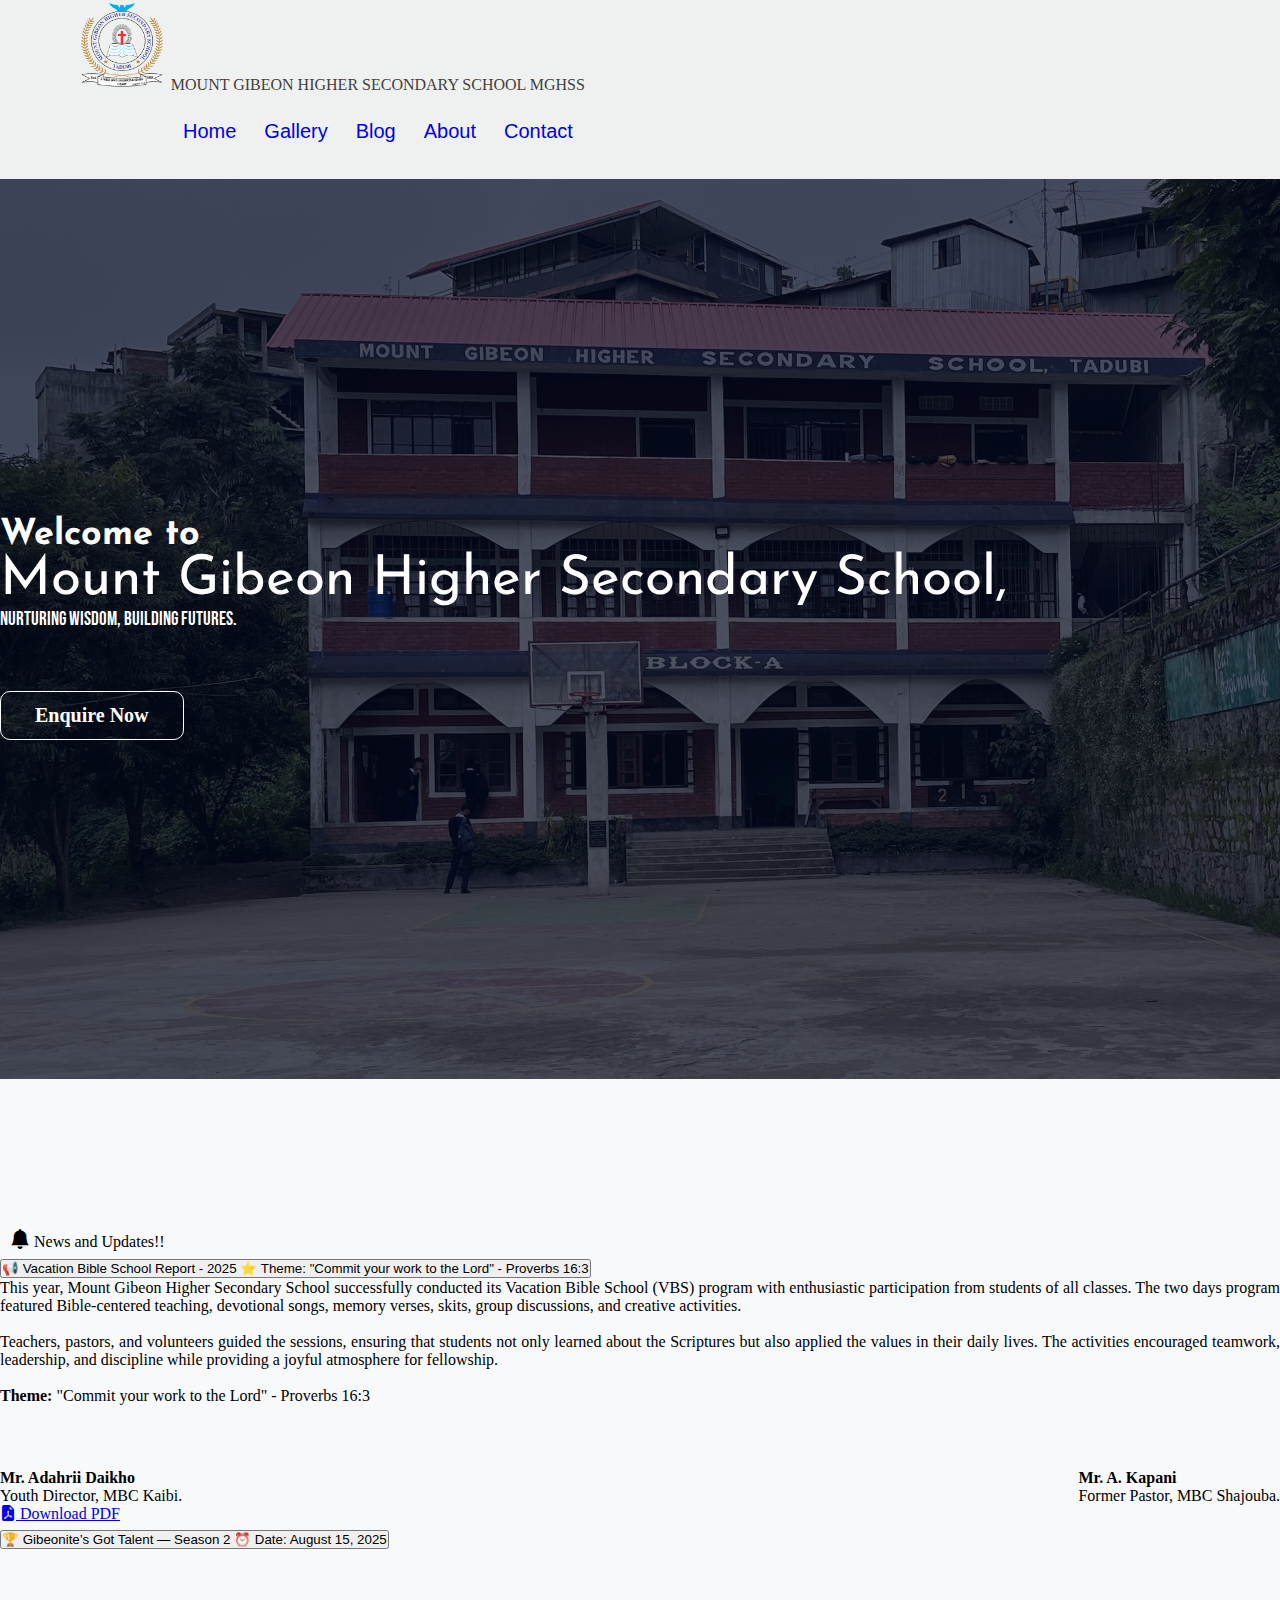
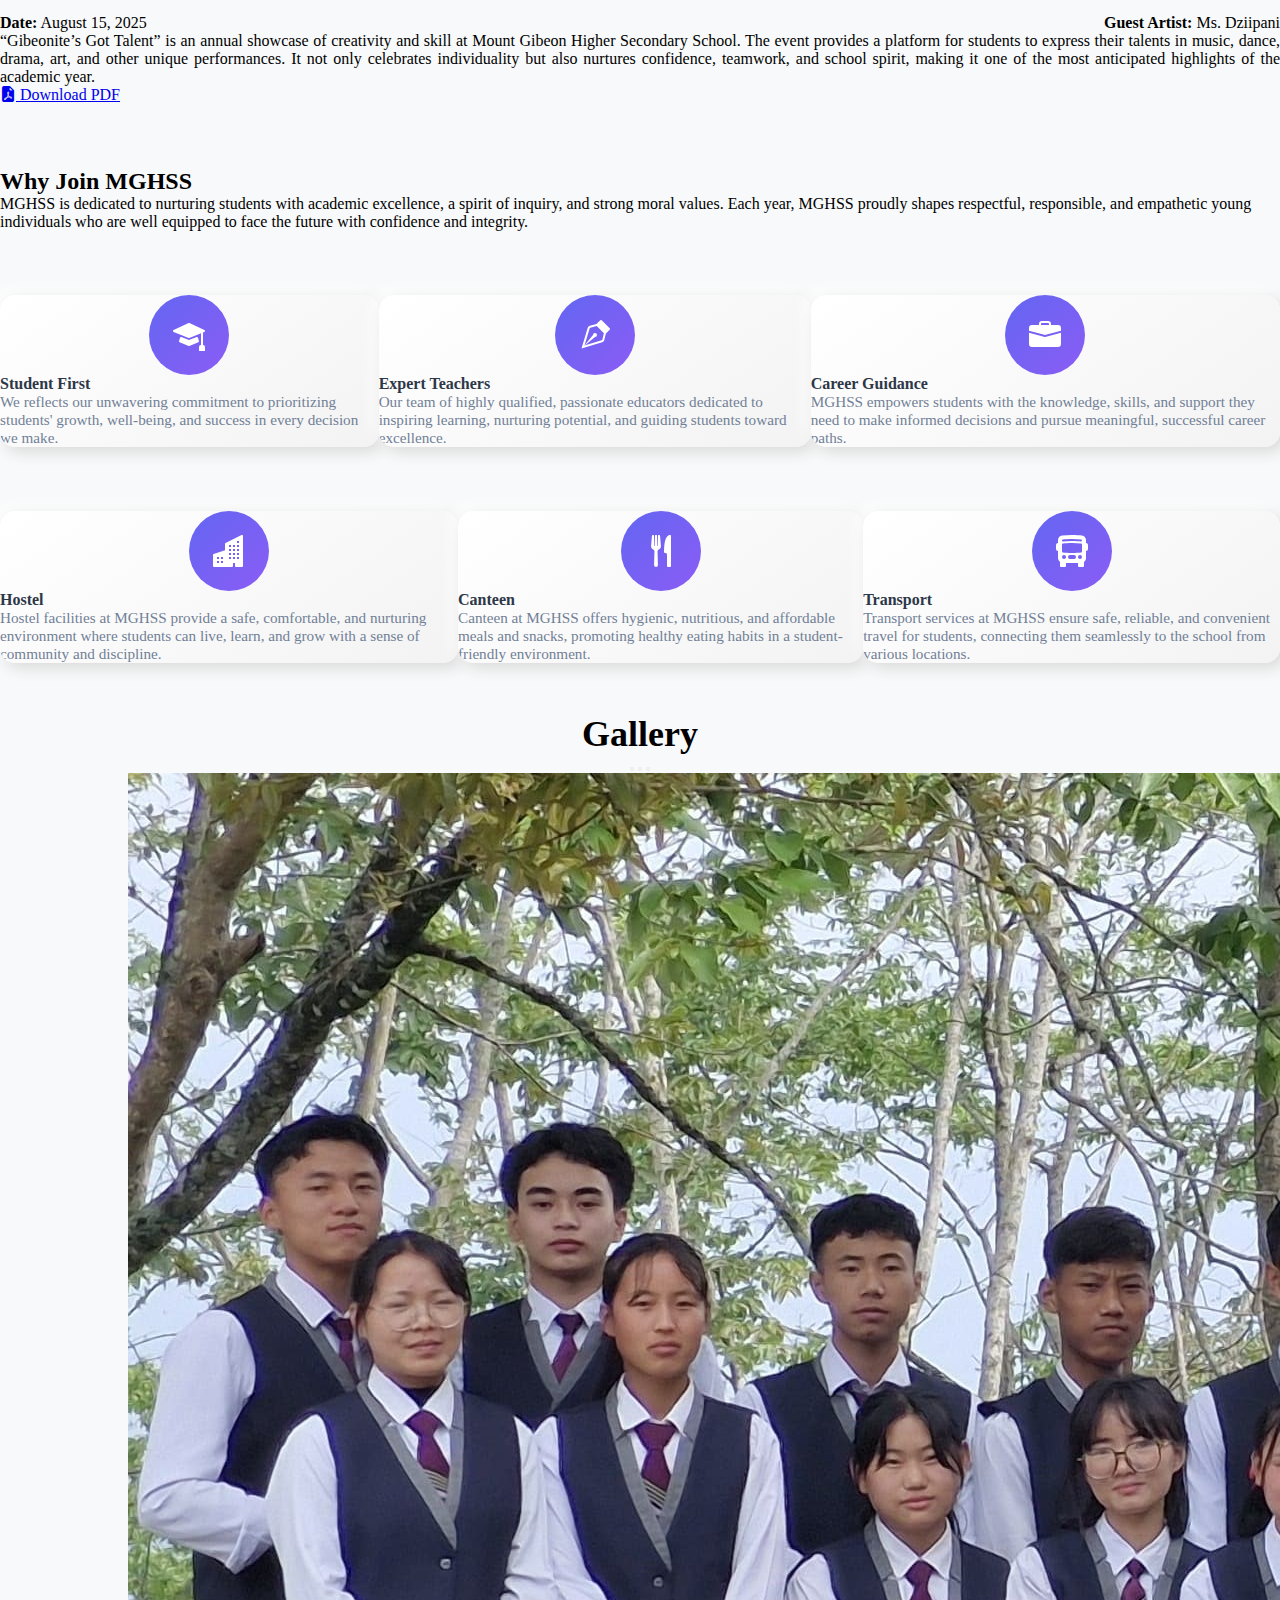
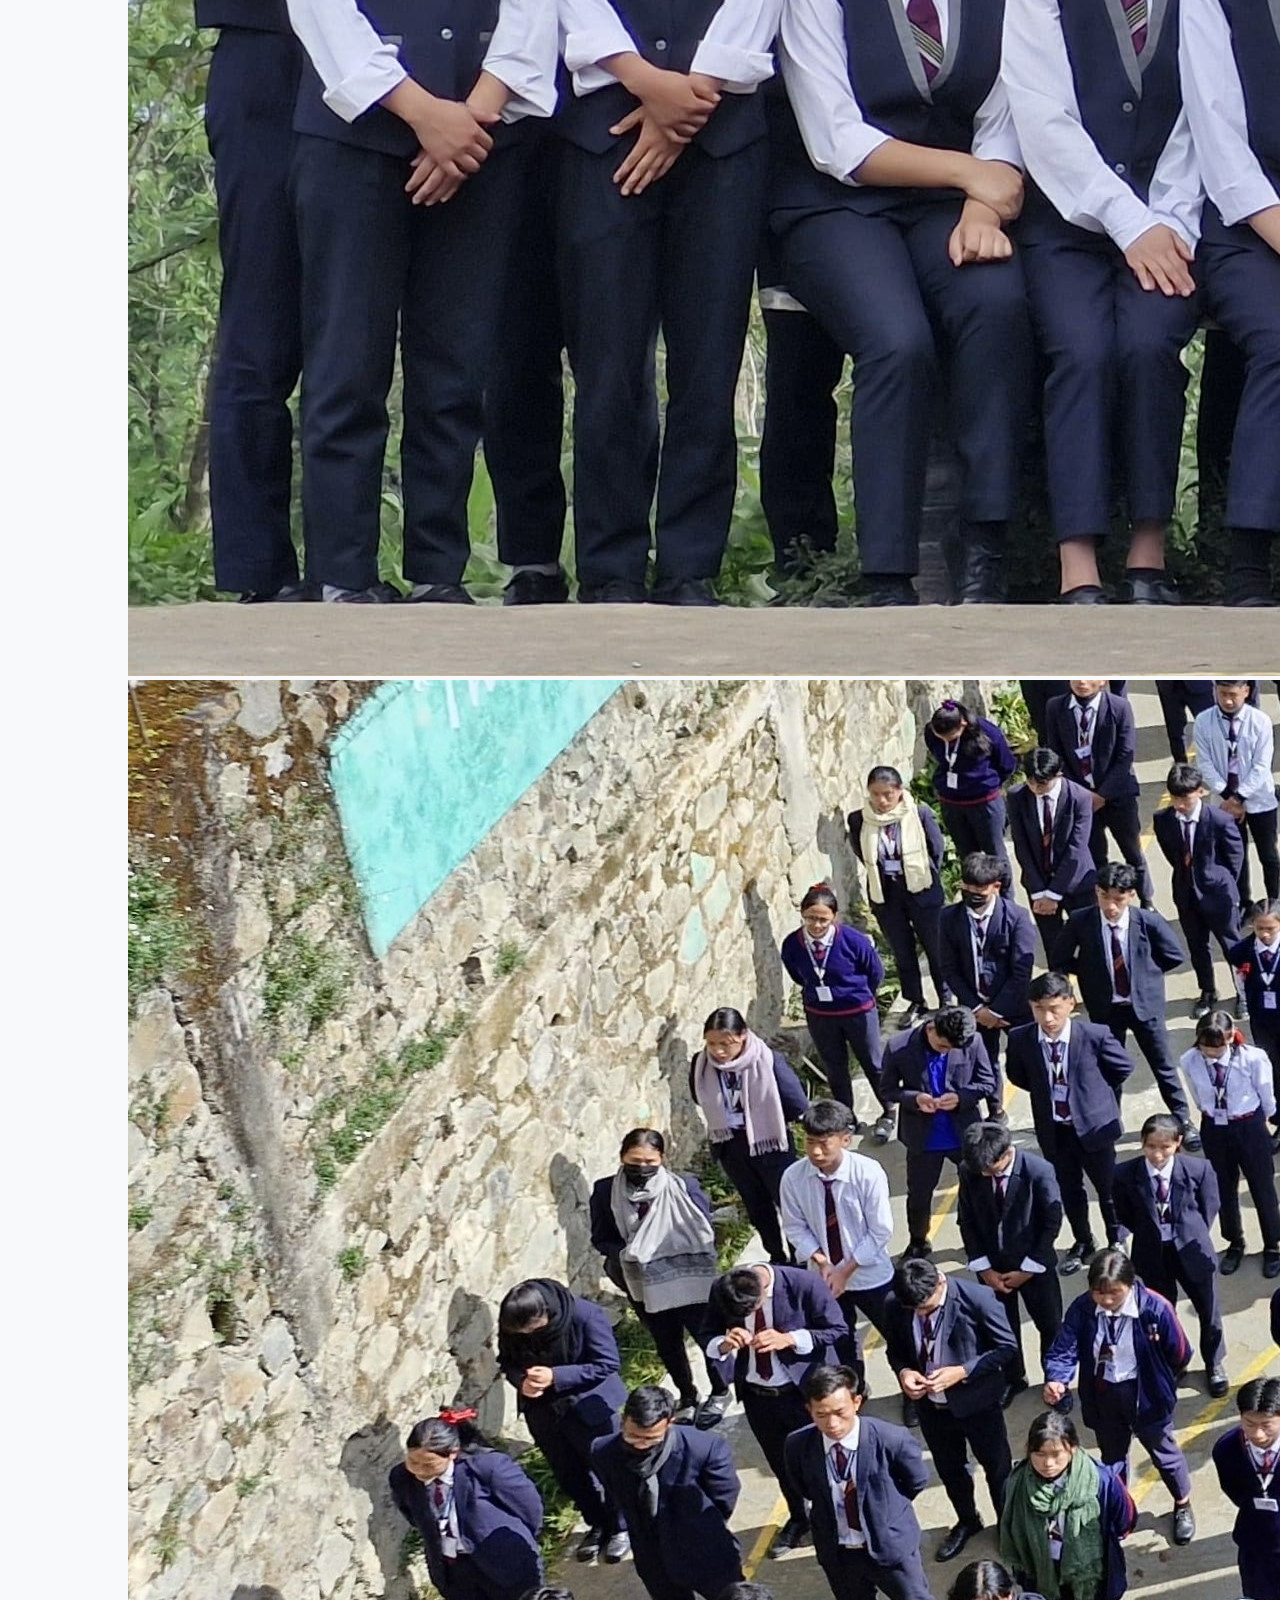
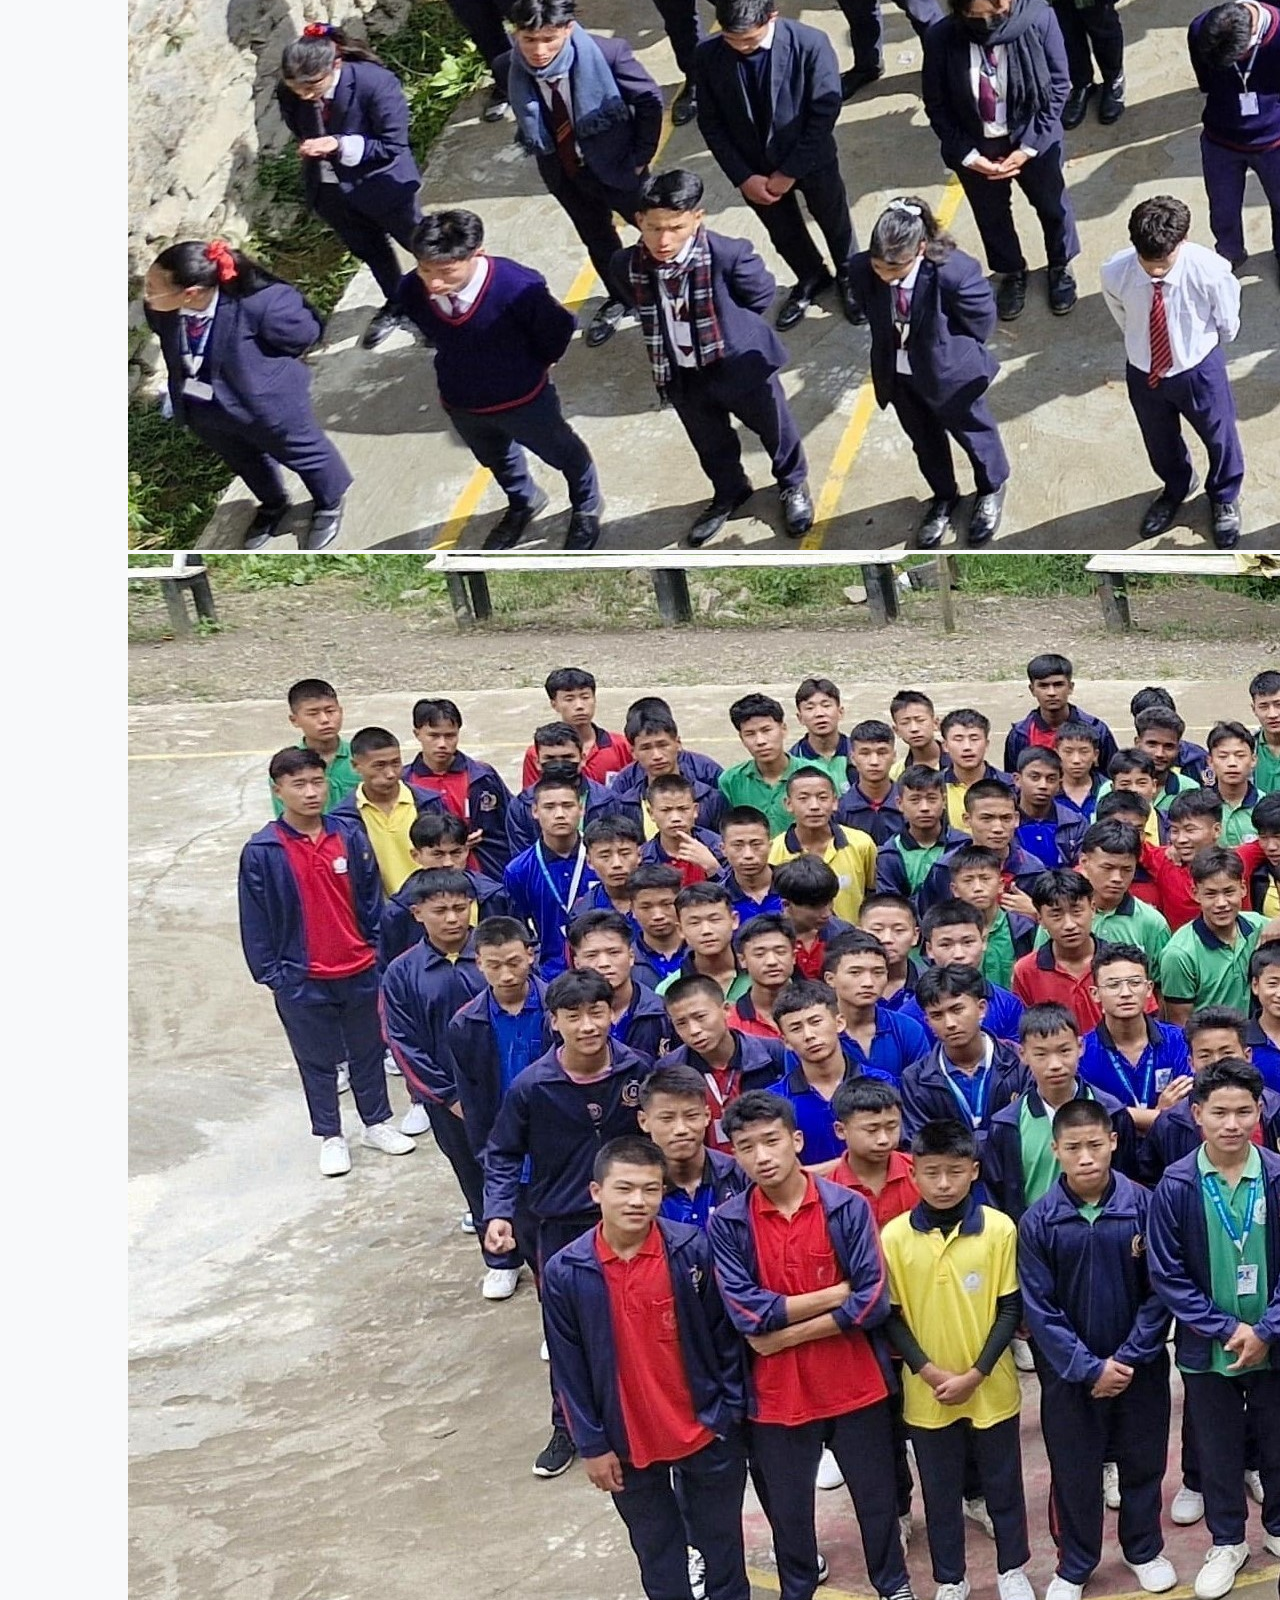
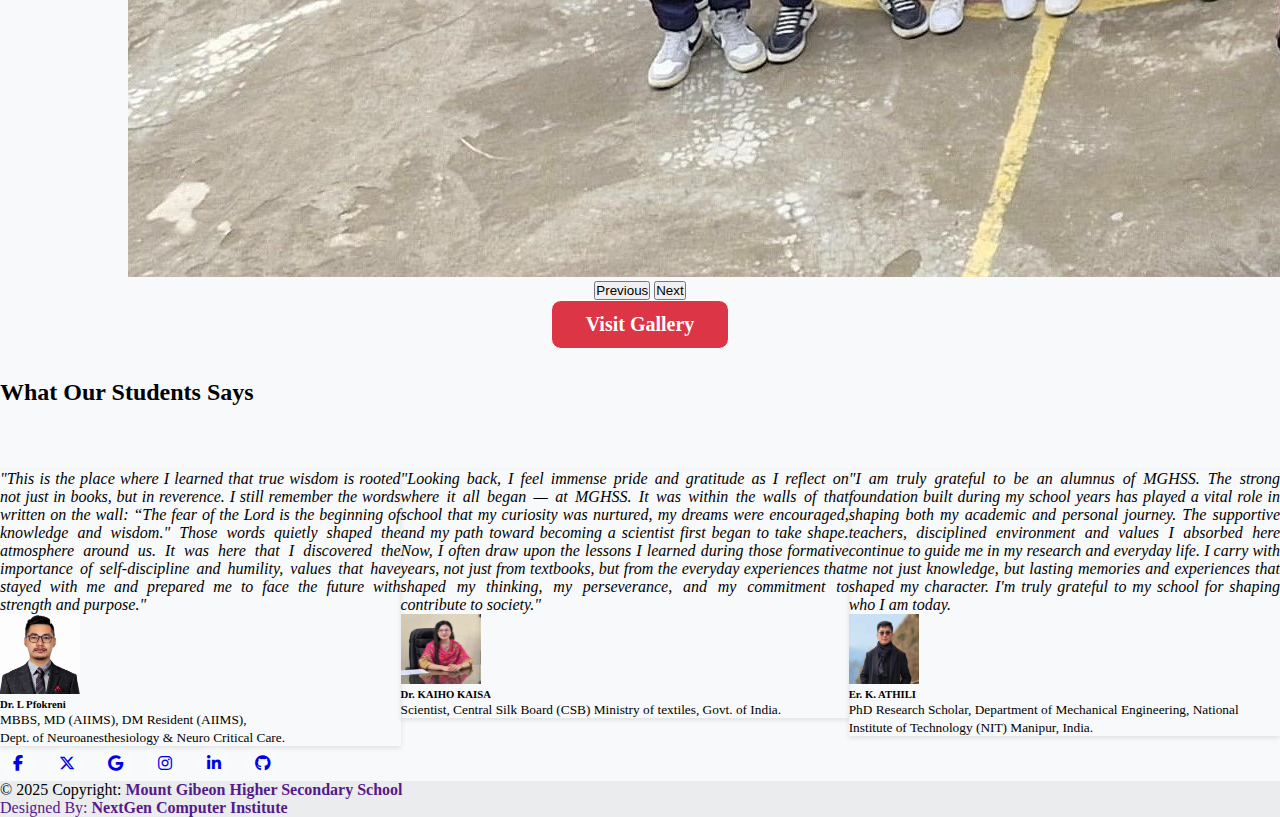
<file: index.html>
<!DOCTYPE html>
<html lang="en">

<head>
    <meta charset="UTF-8">
    <meta name="viewport" content="width=device-width, initial-scale=1.0">
    <title>MGHSS</title>
    <link rel="icon" href="/image/mt.png" type="image/png">
    <link rel="stylesheet" href="style.css">
    <link href="https://cdn.jsdelivr.net/npm/bootstrap@5.3.7/dist/css/bootstrap.min.css" rel="stylesheet"
        integrity="sha384-LN+7fdVzj6u52u30Kp6M/trliBMCMKTyK833zpbD+pXdCLuTusPj697FH4R/5mcr" crossorigin="anonymous">
    <!-- Font Awesome CDN -->
    <link rel="stylesheet" href="https://cdnjs.cloudflare.com/ajax/libs/font-awesome/6.5.0/css/all.min.css" />
    <link rel="stylesheet" href="https://cdn.jsdelivr.net/npm/bootstrap-icons@1.7.2/font/bootstrap-icons.css">
</head>

<body>
    <nav class="navbar navbar-expand-lg navbar-light fixed-top">
        <div class="container">
            <div class="d-flex align-items-center">
                <!-- Logo -->
                <!-- <img src="/image/mt.png" alt="Logo" class="logo me-2"> -->
                <a class="nav-link" href="/index.html"><img src="/image/mt.png" alt="Logo" class="logo me-2"></a>

                <!-- Full name on desktop -->
                <span class="fw-bold fs-3 d-none d-md-inline">MOUNT GIBEON HIGHER SECONDARY SCHOOL</span>

                <!-- Short name on mobile -->
                <span class="fw-bolder fs-1 d-inline d-md-none">MGHSS</span>
            </div>

            <button class="navbar-toggler" type="button" data-bs-toggle="collapse" data-bs-target="#navbarNav"
                aria-controls="navbarNav" aria-expanded="false" aria-label="Toggle navigation">
                <span class="navbar-toggler-icon"></span>
            </button>
            <div class="collapse navbar-collapse justify-content-end nav-links" id="navbarNav">
                <ul class="navbar-nav text-center">
                    <li class="nav-item">
                        <a class="nav-link" href="/index.html">Home</a>
                    </li>
                    <li class="nav-item">
                        <a class="nav-link" href="/gallery.html">Gallery</a>
                    </li>
                    <li class="nav-item">
                        <a class="nav-link" href="/blog.html">Blog</a>
                    </li>
                    <li class="nav-item">
                        <a class="nav-link" href="/about.html">About</a>
                    </li>
                    <li class="nav-item">
                        <a class="nav-link" href="/contact.html">Contact</a>
                    </li>
                </ul>
            </div>
        </div>
    </nav>

    <!-- Hero Section -->
    <section id="home" class="hero">
        <div class="container text-center py-4">
            <div class="school">
                <h1 class="elizabeth display-5 fw-bolder p-0 josefin-sans-rup"><span
                        style="font-weight: bolder;">Welcome to</span><br> <span class="nigo"
                        style="font-size: 55px; ">Mount
                        Gibeon
                        Higher
                        Secondary
                        School,</span></h1>
                <h3 class="alem mb-3 bebas-neue-regular">Nurturing Wisdom, Building Futures.</h3>

            </div>

            <a class="hero-btn" href="/contact.html">Enquire Now</a>
        </div>
    </section>

    <div class="container">
        <div class="my-3 p-3 bg-body rounded shadow-sm">
            <div class="pb-2 mb-0 fs-5 fw-bolder blink"><i class="bi bi-bell-fill text-danger shake"
                    style="font-size: 20px; padding-left: 10px;"></i>
                News and Updates!!</div>
            <div class="accordion" id="accordionExample">
                <!-- Accordion #1 -->
                <div class="accordion-item">
                    <h2 class="accordion-header" id="headingOne">
                        <button class="accordion-button collapsed fw-semibold" type="button" data-bs-toggle="collapse"
                            data-bs-target="#collapseOne" aria-expanded="false" aria-controls="collapseOne">
                            <!-- Marquee lives inside the button -->
                            <span class="marquee" style="--marquee-speed: 12s;">
                                <span class="marquee__track" aria-hidden="true">
                                    <!-- group 1 -->
                                    <span class="marquee__item-group">
                                        <span class="marquee__item">📢 Vacation Bible School Report - 2025</span>
                                    </span>
                                    <span class="marquee__item-group">
                                        <span class="marquee__itemmm">⭐ Theme: "Commit your work to the Lord" - Proverbs
                                            16:3</span>
                                    </span>
                                </span>
                            </span>
                        </button>
                    </h2>
                    <div id="collapseOne" class="accordion-collapse collapse" aria-labelledby="headingOne"
                        data-bs-parent="#accordionExample">
                        <div class="accordion-body">
                            <p style="text-align: justify;">
                                This year, Mount Gibeon Higher Secondary School successfully conducted its Vacation
                                Bible
                                School (VBS) program with enthusiastic participation from students of all classes. The
                                two days program featured Bible-centered teaching, devotional songs, memory verses,
                                skits,
                                group discussions, and creative activities.
                                <br><br>
                                Teachers, pastors, and volunteers guided the sessions, ensuring that students not only
                                learned about the Scriptures but also applied the values in their daily lives. The
                                activities
                                encouraged teamwork, leadership, and discipline while providing a joyful atmosphere for
                                fellowship.
                                <br><br>
                            </p>

                            <p><strong>Theme:</strong> "Commit your work to the Lord" - Proverbs 16:3</p>

                            <!-- Responsive resource persons section -->
                            <div class="row">
                                <div class="col-md-6">
                                    <strong>Mr. Adahrii Daikho</strong><br>
                                    <span class="fst-italic">Youth Director, MBC Kaibi.</span>
                                </div>
                                <div class="col-md-6">
                                    <strong>Mr. A. Kapani</strong><br>
                                    <span class="fst-italic">Former Pastor, MBC Shajouba.</span>
                                </div>
                            </div>

                            <!-- Responsive button -->
                            <div class="mt-3">
                                <a class="btn btn-primary" target="_blank"
                                    href="https://drive.google.com/file/d/1MUPg15AyWupGAOpU_k3MwkxQuGk7smSV/view?usp=sharing"><i
                                        class="bi bi-file-earmark-pdf-fill"></i>
                                    Download PDF
                                </a>
                            </div>
                        </div>
                    </div>
                </div>

                <!-- Accordion #2 -->
                <div class="accordion-item">
                    <h2 class="accordion-header" id="headingTwo">
                        <button class="accordion-button collapsed fw-semibold" type="button" data-bs-toggle="collapse"
                            data-bs-target="#collapseTwo" aria-expanded="false" aria-controls="collapseTwo">

                            <span class="marquee" style="--marquee-speed: 16s;">
                                <span class="marquee__track" aria-hidden="true">
                                    <!-- group 1 -->
                                    <span class="marquee__item-group">
                                        <span class="marquee__item">🏆 Gibeonite’s Got Talent — Season 2</span>
                                        <span class="marquee__item-group">
                                            <span class="marquee__itemmm"> ⏰ Date: August 15, 2025</span>
                                        </span>
                                    </span>
                                </span>
                        </button>
                    </h2>
                    <div id="collapseTwo" class="accordion-collapse collapse" aria-labelledby="headingTwo"
                        data-bs-parent="#accordionExample">
                        <div class="accordion-body">

                            <div class="row mb-3">
                                <div class="col-md-6">
                                    <strong>Date:</strong> August 15, 2025
                                </div>
                                <div class="col-md-6">
                                    <strong>Guest Artist:</strong> Ms. Dziipani
                                </div>
                            </div>

                            <!-- Description -->
                            <p style="text-align: justify;">
                                “Gibeonite’s Got Talent” is an annual showcase of creativity and skill at Mount Gibeon
                                Higher Secondary School. The event provides a platform for students to express their
                                talents in music, dance, drama, art, and other unique performances. It not only
                                celebrates
                                individuality but also nurtures confidence, teamwork, and school spirit, making it one
                                of
                                the most anticipated highlights of the academic year.
                            </p>

                            <!-- Download Button -->
                            <div class="mt-3">
                                <a class="btn btn-primary" target="_blank"
                                    href="https://drive.google.com/file/d/1muvjZyFBF9j_px6CecfqcWQMkxneifxs/view?usp=sharing"><i
                                        class="bi bi-file-earmark-pdf-fill"></i>
                                    Download PDF
                                </a>
                            </div>
                        </div>
                    </div>
                </div>
            </div>
            <!-- <div class="accordion" id="accordionExample">
                <div class="accordion-item">
                    <h2 class="accordion-header">
                        <button class="accordion-button fw-bolder" type="button" data-bs-toggle="collapse"
                            data-bs-target="#collapseOne" aria-expanded="true" aria-controls="collapseOne">Vacation
                            Bible School Report
                        </button>
                    </h2>
                    <div id="collapseOne" class="accordion-collapse collapse show" data-bs-parent="#accordionExample">
                        <div class="accordion-body">
                            <p style="text-align: justify;">
                                This year, Mount Gibeon Higher Secondary School successfully conducted its Vacation
                                Bible
                                School (VBS) program with enthusiastic participation from students of all classes. The
                                two days program featured Bible-centered teaching, devotional songs, memory verses,
                                skits,
                                group discussions, and creative activities.
                                <br><br>
                                Teachers, pastors, and volunteers guided the sessions, ensuring that students not only
                                learned about the Scriptures but also applied the values in their daily lives. The
                                activities
                                encouraged teamwork, leadership, and discipline while providing a joyful atmosphere for
                                fellowship.
                                <br><br>
                            </p>

                            <p><strong>Theme:</strong> "Commit your work to the Lord" - Proverbs 16:3</p>


                            <div class="row">
                                <div class="col-md-6">
                                    <strong>Mr. Adahrii Daikho</strong><br>
                                    <span class="fst-italic">Youth Director, MBC Kaibi.</span>
                                </div>
                                <div class="col-md-6">
                                    <strong>Mr. A. Kapani</strong><br>
                                    <span class="fst-italic">Youth Director, MBC Kaibi.</span>
                                </div>
                            </div>


                            <div class="mt-3">
                                <a class="btn btn-primary" target="_blank"
                                    href="https://drive.google.com/file/d/1MUPg15AyWupGAOpU_k3MwkxQuGk7smSV/view?usp=sharing"><i
                                        class="bi bi-file-earmark-pdf-fill"></i>
                                    Download PDF
                                </a>
                            </div>
                        </div>
                    </div>

                </div>
                <div class="accordion-item">
                    <h2 class="accordion-header">
                        <button class="accordion-button collapsed fw-bolder" type="button" data-bs-toggle="collapse"
                            data-bs-target="#collapseTwo" aria-expanded="false" aria-controls="collapseTwo">Gibeonite's
                            Got Talent Season 2
                        </button>
                    </h2>
                    <div id="collapseTwo" class="accordion-collapse collapse" data-bs-parent="#accordionExample">
                        <div class="accordion-body">


                            <div class="row mb-3">
                                <div class="col-md-6">
                                    <strong>Date:</strong> August 15, 2025
                                </div>
                                <div class="col-md-6">
                                    <strong>Guest Artist:</strong> Ms. Dziipani
                                </div>
                            </div>


                            <p style="text-align: justify;">
                                “Gibeonite’s Got Talent” is an annual showcase of creativity and skill at Mount Gibeon
                                Higher Secondary School. The event provides a platform for students to express their
                                talents in music, dance, drama, art, and other unique performances. It not only
                                celebrates
                                individuality but also nurtures confidence, teamwork, and school spirit, making it one
                                of
                                the most anticipated highlights of the academic year.
                            </p>


                            <div class="mt-3">
                                <a class="btn btn-primary" target="_blank"
                                    href="https://drive.google.com/file/d/1muvjZyFBF9j_px6CecfqcWQMkxneifxs/view?usp=sharing"><i
                                        class="bi bi-file-earmark-pdf-fill"></i>
                                    Download PDF
                                </a>
                            </div>
                        </div>
                    </div>
                </div>

            </div> -->
        </div>
    </div>

    <div class="container features">
        <div class="row justify-content-center">
            <div class="col-12 text-center mb-5">
                <h2 class="display-5 fw-bold mb-3">Why Join MGHSS</h2>
                <p class="text-muted">MGHSS is dedicated to nurturing students with academic excellence, a spirit of
                    inquiry, and strong moral values. Each year, MGHSS proudly shapes respectful, responsible, and
                    empathetic young individuals who are well equipped to face the future with confidence and integrity.
                </p>
            </div>
        </div>
        <div class="row g-4">
            <div class="col-md-4">
                <div class="service-card h-100 p-4">
                    <div class="icon-wrapper mb-4">
                        <svg xmlns="http://www.w3.org/2000/svg" width="32" height="32" fill="white"
                            class="bi bi-mortarboard-fill" viewBox="0 0 16 16">
                            <path
                                d="M8.211 2.047a.5.5 0 0 0-.422 0l-7.5 3.5a.5.5 0 0 0 .025.917l7.5 3a.5.5 0 0 0 .372 0L14 7.14V13a1 1 0 0 0-1 1v2h3v-2a1 1 0 0 0-1-1V6.739l.686-.275a.5.5 0 0 0 .025-.917z" />
                            <path
                                d="M4.176 9.032a.5.5 0 0 0-.656.327l-.5 1.7a.5.5 0 0 0 .294.605l4.5 1.8a.5.5 0 0 0 .372 0l4.5-1.8a.5.5 0 0 0 .294-.605l-.5-1.7a.5.5 0 0 0-.656-.327L8 10.466z" />
                        </svg>
                    </div>
                    <h4 class="service-title text-center mb-3">Student First</h4>
                    <p class="service-text text-center mb-0">We reflects our unwavering commitment to prioritizing
                        students' growth, well-being, and success in every decision we make.</p>
                </div>
            </div>
            <div class="col-md-4">
                <div class="service-card h-100 p-4">
                    <div class="icon-wrapper mb-4">
                        <svg xmlns="http://www.w3.org/2000/svg" width="32" height="32" fill="white"
                            class="bi bi-vector-pen" viewBox="0 0 16 16">
                            <path fill-rule="evenodd"
                                d="M10.646.646a.5.5 0 0 1 .708 0l4 4a.5.5 0 0 1 0 .708l-1.902 1.902-.829 3.313a1.5 1.5 0 0 1-1.024 1.073L1.254 14.746 4.358 4.4A1.5 1.5 0 0 1 5.43 3.377l3.313-.828zm-1.8 2.908-3.173.793a.5.5 0 0 0-.358.342l-2.57 8.565 8.567-2.57a.5.5 0 0 0 .34-.357l.794-3.174-3.6-3.6z" />
                            <path fill-rule="evenodd" d="M2.832 13.228 8 9a1 1 0 1 0-1-1l-4.228 5.168-.026.086z" />
                        </svg>
                    </div>
                    <h4 class="service-title text-center mb-3">Expert Teachers</h4>
                    <p class="service-text text-center mb-0">Our team of highly qualified, passionate educators
                        dedicated to inspiring learning, nurturing potential, and guiding students toward excellence.
                    </p>
                </div>
            </div>
            <div class="col-md-4">
                <div class="service-card h-100 p-4">
                    <div class="icon-wrapper mb-4">
                        <svg xmlns="http://www.w3.org/2000/svg" width="32" height="32" fill="white"
                            class="bi bi-briefcase-fill" viewBox="0 0 16 16">
                            <path
                                d="M6.5 1A1.5 1.5 0 0 0 5 2.5V3H1.5A1.5 1.5 0 0 0 0 4.5v1.384l7.614 2.03a1.5 1.5 0 0 0 .772 0L16 5.884V4.5A1.5 1.5 0 0 0 14.5 3H11v-.5A1.5 1.5 0 0 0 9.5 1zm0 1h3a.5.5 0 0 1 .5.5V3H6v-.5a.5.5 0 0 1 .5-.5" />
                            <path
                                d="M0 12.5A1.5 1.5 0 0 0 1.5 14h13a1.5 1.5 0 0 0 1.5-1.5V6.85L8.129 8.947a.5.5 0 0 1-.258 0L0 6.85z" />
                        </svg>
                    </div>
                    <h4 class="service-title text-center mb-3">Career Guidance</h4>
                    <p class="service-text text-center mb-0">MGHSS empowers students with the knowledge, skills, and
                        support they need to make informed decisions and pursue meaningful, successful career paths.</p>
                </div>
            </div>
        </div>
        <div class="row g-4 pt-5">
            <div class="col-md-4">
                <div class="service-card h-100 p-4">
                    <div class="icon-wrapper mb-4">
                        <svg xmlns="http://www.w3.org/2000/svg" width="32" height="32" fill="white"
                            class="icon-svg bi bi-buildings-fill" viewBox="0 0 16 16">
                            <path
                                d="M15 .5a.5.5 0 0 0-.724-.447l-8 4A.5.5 0 0 0 6 4.5v3.14L.342 9.526A.5.5 0 0 0 0 10v5.5a.5.5 0 0 0 .5.5h9a.5.5 0 0 0 .5-.5V14h1v1.5a.5.5 0 0 0 .5.5h3a.5.5 0 0 0 .5-.5zM2 11h1v1H2zm2 0h1v1H4zm-1 2v1H2v-1zm1 0h1v1H4zm9-10v1h-1V3zM8 5h1v1H8zm1 2v1H8V7zM8 9h1v1H8zm2 0h1v1h-1zm-1 2v1H8v-1zm1 0h1v1h-1zm3-2v1h-1V9zm-1 2h1v1h-1zm-2-4h1v1h-1zm3 0v1h-1V7zm-2-2v1h-1V5zm1 0h1v1h-1z">
                            </path>
                        </svg>
                    </div>
                    <h4 class="service-title text-center mb-3">Hostel</h4>
                    <p class="service-text text-center mb-0">Hostel facilities at MGHSS provide a safe, comfortable, and
                        nurturing environment where students can live, learn, and grow with a sense of community and
                        discipline.</p>
                </div>
            </div>
            <div class="col-md-4">
                <div class="service-card h-100 p-4">
                    <div class="icon-wrapper mb-4">
                        <svg xmlns="http://www.w3.org/2000/svg" width="32" height="32" fill="white" viewBox="0 0 16 16">
                            <path
                                d="M13 .5c0-.276-.226-.506-.498-.465-1.703.257-2.94 2.012-3 8.462a.5.5 0 0 0 .498.5c.56.01 1 .13 1 1.003v5.5a.5.5 0 0 0 .5.5h1a.5.5 0 0 0 .5-.5zM4.25 0a.25.25 0 0 1 .25.25v5.122a.128.128 0 0 0 .256.006l.233-5.14A.25.25 0 0 1 5.24 0h.522a.25.25 0 0 1 .25.238l.233 5.14a.128.128 0 0 0 .256-.006V.25A.25.25 0 0 1 6.75 0h.29a.5.5 0 0 1 .498.458l.423 5.07a1.69 1.69 0 0 1-1.059 1.711l-.053.022a.92.92 0 0 0-.58.884L6.47 15a.971.971 0 1 1-1.942 0l.202-6.855a.92.92 0 0 0-.58-.884l-.053-.022a1.69 1.69 0 0 1-1.059-1.712L3.462.458A.5.5 0 0 1 3.96 0z">
                            </path>
                        </svg>
                    </div>
                    <h4 class="service-title text-center mb-3">Canteen</h4>
                    <p class="service-text text-center mb-0">Canteen at MGHSS offers hygienic, nutritious, and
                        affordable meals and snacks, promoting healthy eating habits in a student-friendly environment.
                    </p>
                </div>
            </div>
            <div class="col-md-4">
                <div class="service-card h-100 p-4">
                    <div class="icon-wrapper mb-4">
                        <svg xmlns="http://www.w3.org/2000/svg" width="32" height="32" fill="white"
                            class="bi bi-bus-front-fill" viewBox="0 0 16 16">
                            <path
                                d="M16 7a1 1 0 0 1-1 1v3.5c0 .818-.393 1.544-1 2v2a.5.5 0 0 1-.5.5h-2a.5.5 0 0 1-.5-.5V14H5v1.5a.5.5 0 0 1-.5.5h-2a.5.5 0 0 1-.5-.5v-2a2.5 2.5 0 0 1-1-2V8a1 1 0 0 1-1-1V5a1 1 0 0 1 1-1V2.64C1 1.452 1.845.408 3.064.268A44 44 0 0 1 8 0c2.1 0 3.792.136 4.936.268C14.155.408 15 1.452 15 2.64V4a1 1 0 0 1 1 1zM3.552 3.22A43 43 0 0 1 8 3c1.837 0 3.353.107 4.448.22a.5.5 0 0 0 .104-.994A44 44 0 0 0 8 2c-1.876 0-3.426.109-4.552.226a.5.5 0 1 0 .104.994M8 4c-1.876 0-3.426.109-4.552.226A.5.5 0 0 0 3 4.723v3.554a.5.5 0 0 0 .448.497C4.574 8.891 6.124 9 8 9s3.426-.109 4.552-.226A.5.5 0 0 0 13 8.277V4.723a.5.5 0 0 0-.448-.497A44 44 0 0 0 8 4m-3 7a1 1 0 1 0-2 0 1 1 0 0 0 2 0m8 0a1 1 0 1 0-2 0 1 1 0 0 0 2 0m-7 0a1 1 0 0 0 1 1h2a1 1 0 1 0 0-2H7a1 1 0 0 0-1 1" />
                        </svg>
                    </div>
                    <h4 class="service-title text-center mb-3">Transport</h4>
                    <p class="service-text text-center mb-0">Transport services at MGHSS ensure safe, reliable, and
                        convenient travel for students, connecting them seamlessly to the school from various locations.
                    </p>
                </div>
            </div>
        </div>
    </div>
    </div>
    <section class="campus">
        <h1 class="container">Gallery</h1>
        <div id="carouselExampleIndicators" class="carousel slide" data-bs-ride="carousel">
            <div class="carousel-indicators">
                <button type="button" data-bs-target="#carouselExampleIndicators" data-bs-slide-to="0" class="active"
                    aria-current="true" aria-label="Slide 1"></button>
                <button type="button" data-bs-target="#carouselExampleIndicators" data-bs-slide-to="1"
                    aria-label="Slide 2"></button>
                <button type="button" data-bs-target="#carouselExampleIndicators" data-bs-slide-to="2"
                    aria-label="Slide 3"></button>
            </div>

            <!-- Image Sliders -->
            <div class="container">
                <div class="carousel-inner">
                    <!-- Image one-->
                    <div class=" carousel-item active">
                        <img src="/image/home11.jpg" class="d-block w-100 rounded-3" alt="...">
                    </div>

                    <!-- image two -->
                    <div class="carousel-item">
                        <img src="/image/assembly1.jpg" class="d-block w-100 rounded-3" alt="...">
                    </div>

                    <!-- Image Three -->
                    <div class="carousel-item">
                        <img src="/image/fromt2.jpg" class="d-block w-100 rounded-3" alt="...">
                    </div>
                </div>
            </div>

            <!-- Carousel Controls -->
            <section>
                <button class="carousel-control-prev" type="button" data-bs-target="#carouselExampleIndicators"
                    data-bs-slide="prev">
                    <span class="carousel-control-prev-icon" aria-hidden="true"></span>
                    <span class="visually-hidden">Previous</span>
                </button>

                <button class="carousel-control-next" type="button" data-bs-target="#carouselExampleIndicators"
                    data-bs-slide="next">
                    <span class="carousel-control-next-icon" aria-hidden="true"></span>
                    <span class="visually-hidden">Next</span>
                </button>
            </section>
        </div>
        <a class="hero-btn1 mt-5" href="/gallery.html">Visit Gallery</a>

    </section>



    <section class="testimonials py-5 bg-light">
        <div class="container">
            <h2 class="text-center mb-5">What Our Students Says</h2>
            <div class="row">
                <div class="col-md-4 mb-4">
                    <div class="card">
                        <div class="card-body">
                            <p class="card-text">"This is the place where I learned that true wisdom is rooted not just
                                in books, but in reverence. I
                                still remember the words written on the wall: “The fear of the Lord is the beginning of
                                knowledge and wisdom.&quot; Those words quietly shaped the atmosphere around us. It was
                                here that
                                I discovered the importance of self-discipline and humility, values that have stayed
                                with me and
                                prepared me to face the future with strength and purpose."</p>
                            <div class="d-flex align-items-center mt-3">
                                <img src="/image/pfrokreni.jpg" alt="Client 1" class="rounded-circle me-1"
                                    style="height: 80px; width: 80px;">

                                <div>
                                    <h6 class="mb-0">Dr. L Pfokreni</h6>
                                    <small>MBBS, MD (AIIMS), DM Resident (AIIMS), <br>
                                        Dept. of Neuroanesthesiology &amp; Neuro Critical Care.</small>
                                </div>
                            </div>
                        </div>
                    </div>
                </div>
                <div class="col-md-4 mb-4">
                    <div class="card">
                        <div class="card-body">
                            <p class="card-text">"Looking back, I feel immense pride and
                                gratitude as I reflect on where it all began — at MGHSS. It was within the walls of that
                                school that my curiosity
                                was nurtured, my dreams were encouraged, and my path
                                toward becoming a scientist first began to take shape. Now, I often draw
                                upon the lessons I learned during those formative
                                years, not just from textbooks, but from the everyday experiences that shaped my
                                thinking, my perseverance, and my commitment to contribute to society."</p>
                            <div class="d-flex align-items-center mt-3">
                                <img src="/image/Dr.Kaisa.jpg" alt="Client 1" class="rounded-circle me-1"
                                    style="height: 70px; width: 80px;">
                                <div>
                                    <h6 class="mb-0">Dr. KAIHO KAISA</h6>
                                    <small>Scientist, Central Silk Board (CSB)
                                        Ministry of textiles, Govt. of India.</small>
                                </div>
                            </div>
                        </div>
                    </div>
                </div>
                <div class="col-md-4 mb-4">
                    <div class="card">
                        <div class="card-body">
                            <p class="card-text">"I am truly grateful to be an alumnus of MGHSS. The strong foundation
                                built during my school years has played a vital role in
                                shaping both my academic and personal journey. The supportive teachers, disciplined
                                environment and values I absorbed here continue to guide me in my research and everyday
                                life. I carry with me not just knowledge, but lasting memories and experiences that
                                shaped my character. I'm truly grateful to my school for shaping who I am today.
                            </p>
                            <div class="d-flex align-items-center mt-3">
                                <img src="/image/Athili.png" alt="Client 1" class="rounded-circle me-1"
                                    style="height: 70px; width: 70px;">
                                <div>
                                    <h6 class="mb-0">Er. K. ATHILI</h6>
                                    <small>PhD Research Scholar,
                                        Department of Mechanical Engineering,
                                        National Institute of Technology (NIT) Manipur, India.</small>
                                </div>
                            </div>
                        </div>
                    </div>
                </div>
            </div>
        </div>
    </section>

    <footer class="text-center bg-dark">
        <!-- Grid container -->
        <div class="container pt-4">
            <!-- Section: Social media -->
            <section class="mb-4">
                <!-- Facebook -->
                <a href="https://www.facebook.com/groups/451022488607143/" class="social-icon"><i
                        class="fab fa-facebook-f text-light"></i></a>

                <!-- Twitter -->
                <a href="#" class="social-icon"><i class="fab fa-x-twitter text-light"></i></a>

                <!-- Google -->
                <a href="#" class="social-icon"><i class="fab fa-google text-light"></i></a>

                <!-- Instagram -->
                <a href="https://www.instagram.com/mt_gibeon_hr_sec_schooltadubi?igsh=MTFhenN1OXhieGww" target="_blank"
                    class="social-icon"><i class="fab fa-instagram text-light"></i></a>

                <!-- Linkedin -->
                <a href="#" class="social-icon"><i class="fab fa-linkedin-in text-light"></i></a>
                <!-- Github -->
                <a href="#" class="social-icon"><i class="fab fa-github text-light"></i></a>
            </section>
            <!-- Section: Social media -->
        </div>
        <!-- Grid container -->

        <!-- Copyright -->
        <div class="text-light text-center p-3" style="background-color: rgba(0, 0, 0, 0.05);">
            © 2025 Copyright:
            <a class="text-light text-body" href=""> <span class="text-light" style="font-weight: bolder;">Mount
                    Gibeon Higher
                    Secondary School</span> <br> <span class="text-light">Designed By:</span>
                <span class="text-light" style="font-weight: bolder;">NextGen Computer Institute</span></a>
        </div>
        <!-- Copyright -->
    </footer>
    <script src="/index.js"></script>
    <script src="https://cdn.jsdelivr.net/npm/bootstrap@5.3.7/dist/js/bootstrap.bundle.min.js"
        integrity="sha384-ndDqU0Gzau9qJ1lfW4pNLlhNTkCfHzAVBReH9diLvGRem5+R9g2FzA8ZGN954O5Q"
        crossorigin="anonymous"></script>
</body>

</html>
</file>
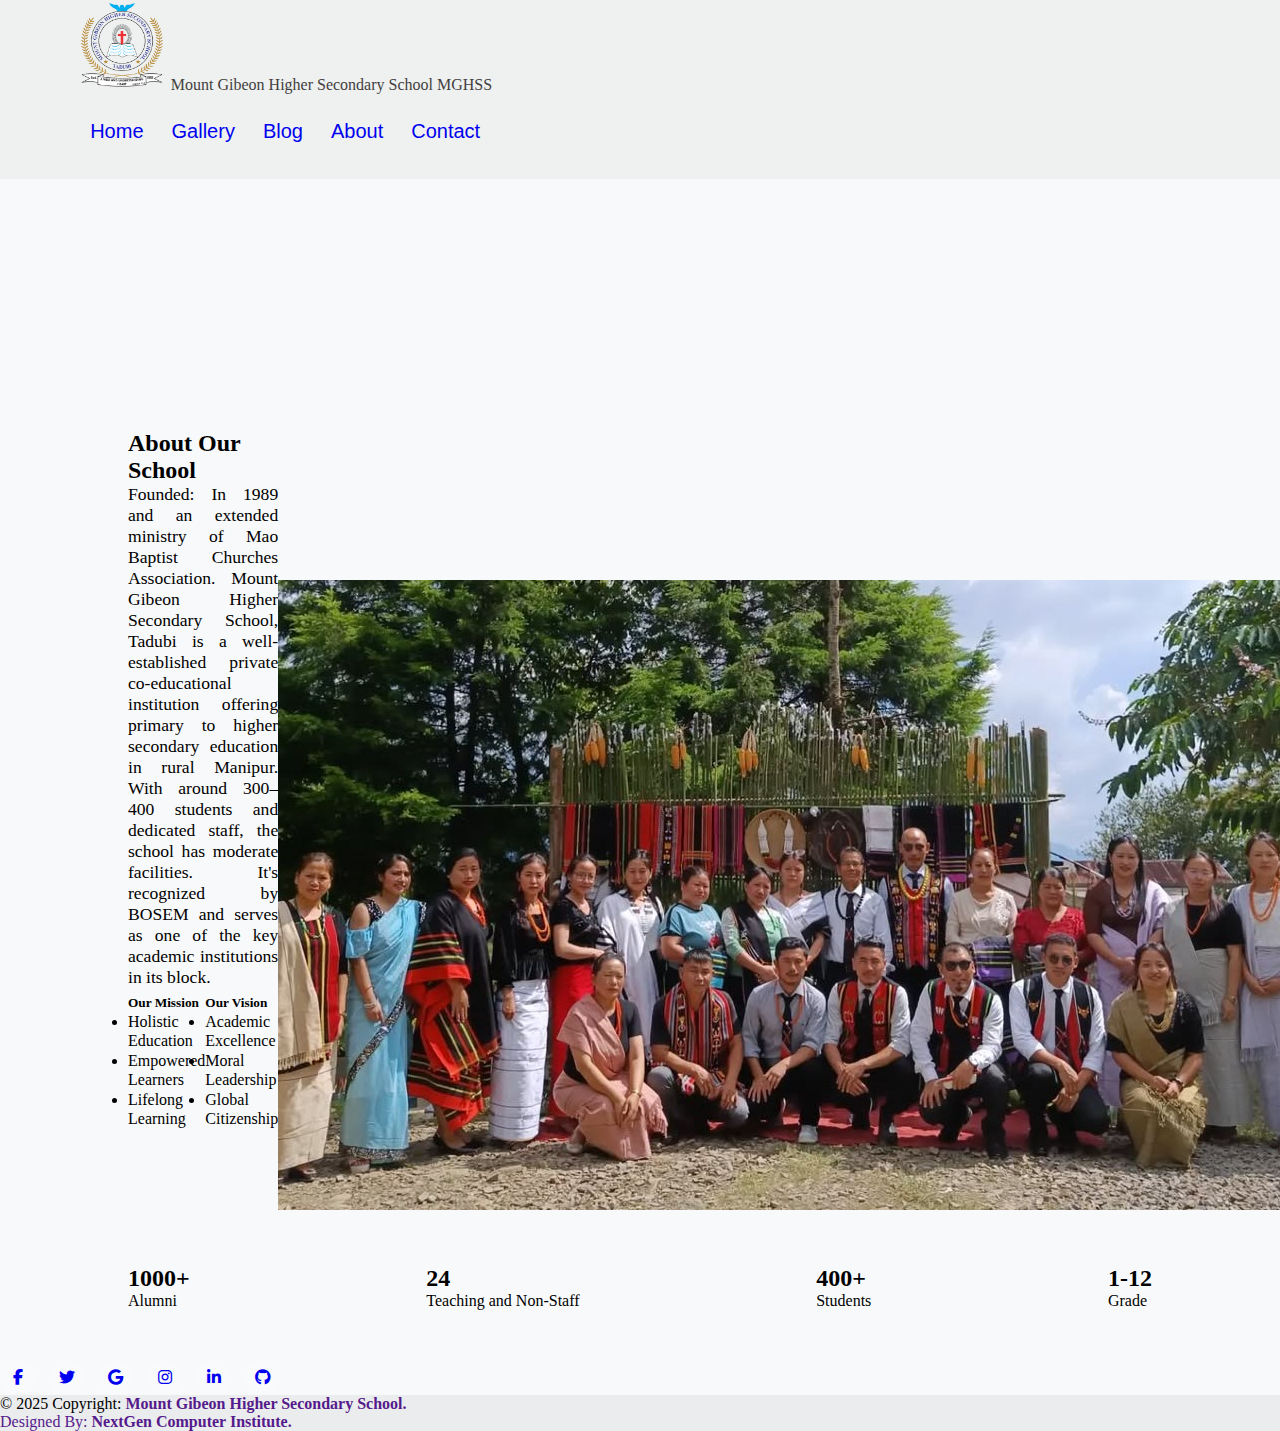
<file: about.html>
<!DOCTYPE html>
<html lang="en">

<head>
    <meta charset="UTF-8">
    <meta name="viewport" content="width=device-width, initial-scale=1.0">
    <title>MGHSS</title>
    <link rel="icon" href="/image/mt.png" type="image/png">
    <link rel="stylesheet" href="style.css">
    <link href="https://cdn.jsdelivr.net/npm/bootstrap@5.3.7/dist/css/bootstrap.min.css" rel="stylesheet"
        integrity="sha384-LN+7fdVzj6u52u30Kp6M/trliBMCMKTyK833zpbD+pXdCLuTusPj697FH4R/5mcr" crossorigin="anonymous">
    <!-- Font Awesome CDN -->
    <link rel="stylesheet" href="https://cdnjs.cloudflare.com/ajax/libs/font-awesome/6.5.0/css/all.min.css" />

</head>

<body>
    <div>
        <section class="sub-header">
            <nav class="navbar navbar-expand-lg navbar-light fixed-top">
                <div class="container">
                    <div class="d-flex align-items-center">
                        <!-- Logo -->
                        <a class="nav-link" href="/index.html"><img src="/image/mt.png" alt="Logo"
                                class="logo me-2"></a>
                        <!-- Full name on desktop -->
                        <span class="fw-bold fs-3 d-none d-md-inline">Mount Gibeon Higher Secondary School</span>

                        <!-- Short name on mobile -->
                        <span class="fw-bolder fs-1 d-inline d-md-none">MGHSS</span>
                    </div>

                    <button class="navbar-toggler" type="button" data-bs-toggle="collapse" data-bs-target="#navbarNav"
                        aria-controls="navbarNav" aria-expanded="false" aria-label="Toggle navigation">
                        <span class="navbar-toggler-icon"></span>
                    </button>
                    <div class="collapse navbar-collapse justify-content-end nav-links" id="navbarNav">
                        <ul class="navbar-nav text-center">
                            <li class="nav-item">
                                <a class="nav-link" href="/index.html">Home</a>
                            </li>
                            <li class="nav-item">
                                <a class="nav-link" href="/gallery.html">Gallery</a>
                            </li>
                            <li class="nav-item">
                                <a class="nav-link" href="/blog.html">Blog</a>
                            </li>
                            <li class="nav-item">
                                <a class="nav-link" href="/about.html">About</a>
                            </li>
                            <li class="nav-item">
                                <a class="nav-link" href="/contact.html">Contact</a>
                            </li>
                        </ul>
                    </div>
                </div>
            </nav>
        </section>


        <section class="about-us py-5 bg-light">
            <div class="container about">
                <div class="row align-items-center">
                    <div class="col-md-6">
                        <h2 class="font-weight-bold mb-4">About Our School</h2>
                        <p class="text-muted mb-4 fw-400" style="text-align: justify; font-size: 1.1rem;">Founded: In
                            1989 and
                            an extended ministry of Mao Baptist Churches
                            Association. Mount Gibeon Higher Secondary School, Tadubi is a
                            well-established private co‑educational institution offering primary to higher secondary
                            education in rural Manipur. With around 300–400 students and dedicated staff, the school has
                            moderate facilities. It's recognized by BOSEM and serves as one of the key academic
                            institutions
                            in its
                            block.</p>
                        <div class="row">
                            <div class="col-md-6">
                                <h5 class="text-primary fw-bold">Our Mission</h5>
                                <ul class="list-unstyled">
                                    <li><i class="bi bi-check-circle me-2 text-primary"
                                            style="text-align: justify; font-size: 1.1rem;"></i>Holistic Education</li>
                                    <li><i class="bi bi-check-circle me-2 text-primary"
                                            style="text-align: justify; font-size: 1.1rem;"></i>Empowered Learners</li>
                                    <li><i class="bi bi-check-circle me-2 text-primary"
                                            style="text-align: justify; font-size: 1.1rem;"></i>Lifelong Learning</li>
                                </ul>
                            </div>
                            <div class="col-md-6">
                                <h5 class="text-primary fw-bold">Our Vision</h5>
                                <ul class="list-unstyled">
                                    <li><i class="bi bi-bullseye me-2 text-primary"
                                            style="text-align: justify; font-size: 1.1rem;"></i>Academic Excellence</li>
                                    <li><i class="bi bi-bullseye me-2 text-primary"
                                            style="text-align: justify; font-size: 1.1rem;"></i>Moral Leadership</li>
                                    <li><i class="bi bi-bullseye me-2 text-primary"
                                            style="text-align: justify; font-size: 1.1rem;"></i>Global Citizenship</li>
                                </ul>
                            </div>
                        </div>
                        <!-- <a href="#" class="btn btn-primary mt-4">Learn More</a> -->
                    </div>
                    <div class="col-md-6">
                        <img src="/image/teachers.jpg" alt="About Us" class="img-fluid rounded shadow">
                    </div>
                </div>

                <div class="row my-5">
                    <div class="col-md-3 col-6 mb-4">
                        <div class="text-center">
                            <i class="bi bi-people fs-1 text-primary mb-2"></i>
                            <h2 class="fw-bold">1000+</h2>
                            <p class="text-muted">Alumni</p>
                        </div>
                    </div>
                    <div class="col-md-3 col-6 mb-4">
                        <div class="text-center">
                            <i class="bi bi-briefcase fs-1 text-primary mb-2"></i>
                            <h2 class="fw-bold">24</h2>
                            <p class="text-muted">Teaching and Non-Staff</p>
                        </div>
                    </div>
                    <div class="col-md-3 col-6 mb-4">
                        <div class="text-center">
                            <i class="bi bi-trophy fs-1 text-primary mb-2"></i>
                            <h2 class="fw-bold">400+</h2>
                            <p class="text-muted">Students</p>
                        </div>
                    </div>
                    <div class="col-md-3 col-6 mb-4">
                        <div class="text-center">
                            <i class="bi bi-globe fs-1 text-primary mb-2"></i>
                            <h2 class="fw-bold">1-12</h2>
                            <p class="text-muted">Grade</p>
                        </div>
                    </div>
                </div>
            </div>
        </section>
    </div>
    <footer class="text-center bg-dark">
        <!-- Grid container -->
        <div class="container pt-4">
            <!-- Section: Social media -->
            <section class="mb-4">
                <!-- Facebook -->
                <a href="#" class="social-icon"><i class="fab fa-facebook-f text-success"></i></a>

                <!-- Twitter -->
                <a href="#" class="social-icon"><i class="fab fa-twitter text-success"></i></a>

                <!-- Google -->
                <a href="#" class="social-icon"><i class="fab fa-google text-success"></i></a>

                <!-- Instagram -->
                <a href="https://www.instagram.com/mt_gibeon_hr_sec_schooltadubi?igsh=MTFhenN1OXhieGww"
                    class="social-icon"><i class="fab fa-instagram text-success"></i></a>

                <!-- Linkedin -->
                <a href="#" class="social-icon"><i class="fab fa-linkedin-in text-success"></i></a>
                <!-- Github -->
                <a href="#" class="social-icon"><i class="fab fa-github text-success"></i></a>
            </section>
            <!-- Section: Social media -->
        </div>
        <!-- Grid container -->

        <!-- Copyright -->
        <div class="text-success text-center p-3" style="background-color: rgba(0, 0, 0, 0.05);">
            © 2025 Copyright:
            <a class="text-success text-body" href=""> <span class="text-success" style="font-weight: bolder;">Mount
                    Gibeon Higher
                    Secondary School.</span> <br> <span class="text-success">Designed By:</span>
                <span class="text-success" style="font-weight: bolder;">NextGen Computer Institute.</span></a>
        </div>
        <!-- Copyright -->
    </footer>

    <script src="https://cdn.jsdelivr.net/npm/bootstrap@5.3.7/dist/js/bootstrap.bundle.min.js"
        integrity="sha384-ndDqU0Gzau9qJ1lfW4pNLlhNTkCfHzAVBReH9diLvGRem5+R9g2FzA8ZGN954O5Q"
        crossorigin="anonymous"></script>
</body>

</html>
</file>
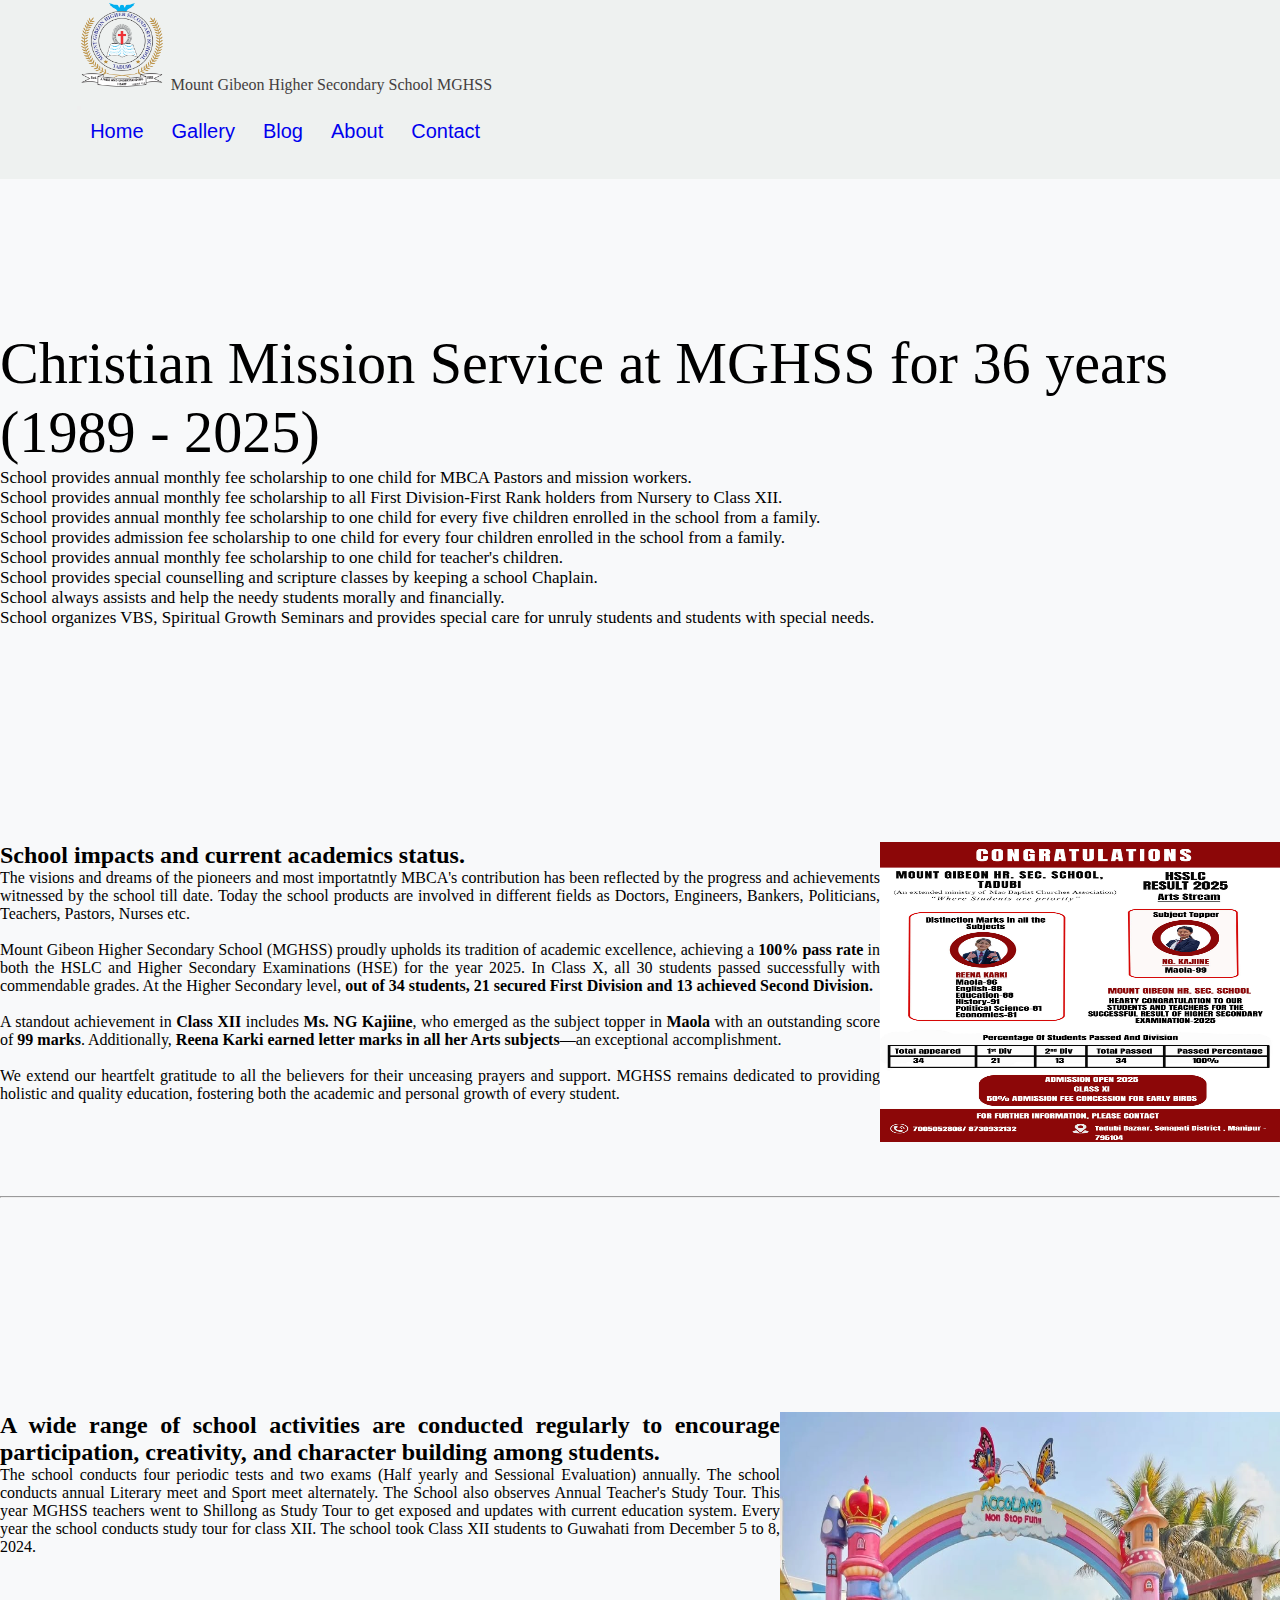
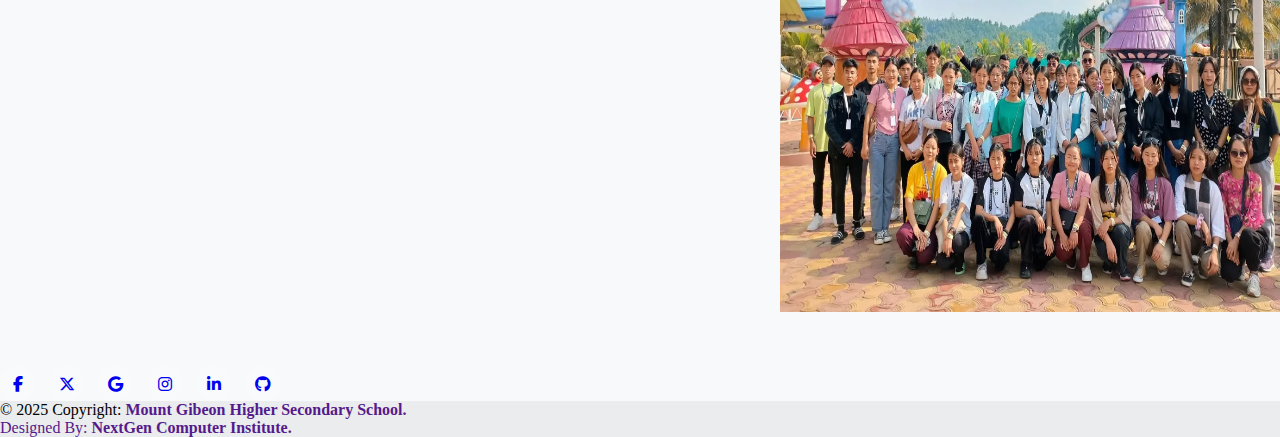
<file: blog.html>
<!DOCTYPE html>
<html lang="en">

<head>
    <meta charset="UTF-8">
    <meta name="viewport" content="width=device-width, initial-scale=1.0">
    <title>MGHSS</title>
    <link rel="icon" href="/image/mt.png" type="image/png">
    <link rel="stylesheet" href="style.css">
    <link href="https://cdn.jsdelivr.net/npm/bootstrap@5.3.7/dist/css/bootstrap.min.css" rel="stylesheet"
        integrity="sha384-LN+7fdVzj6u52u30Kp6M/trliBMCMKTyK833zpbD+pXdCLuTusPj697FH4R/5mcr" crossorigin="anonymous">
    <!-- Font Awesome CDN -->
    <link rel="stylesheet" href="https://cdnjs.cloudflare.com/ajax/libs/font-awesome/6.5.0/css/all.min.css" />

</head>

<body>
    <div>
        <section class="sub-header">
            <nav class="navbar navbar-expand-lg navbar-light fixed-top">
                <div class="container">
                    <div class="d-flex align-items-center">
                        <!-- Logo -->
                        <a class="nav-link" href="/index.html"><img src="/image/mt.png" alt="Logo"
                                class="logo me-2"></a>
                        <!-- Full name on desktop -->
                        <span class="fw-bold fs-3 d-none d-md-inline">Mount Gibeon Higher Secondary School</span>

                        <!-- Short name on mobile -->
                        <span class="fw-bolder fs-1 d-inline d-md-none">MGHSS</span>
                    </div>

                    <button class="navbar-toggler" type="button" data-bs-toggle="collapse" data-bs-target="#navbarNav"
                        aria-controls="navbarNav" aria-expanded="false" aria-label="Toggle navigation">
                        <span class="navbar-toggler-icon"></span>
                    </button>
                    <div class="collapse navbar-collapse justify-content-end nav-links" id="navbarNav">
                        <ul class="navbar-nav text-center">
                            <li class="nav-item">
                                <a class="nav-link" href="/index.html">Home</a>
                            </li>
                            <li class="nav-item">
                                <a class="nav-link" href="/gallery.html">Gallery</a>
                            </li>
                            <li class="nav-item">
                                <a class="nav-link" href="/blog.html">Blog</a>
                            </li>
                            <li class="nav-item">
                                <a class="nav-link" href="/about.html">About</a>
                            </li>
                            <li class="nav-item">
                                <a class="nav-link" href="/contact.html">Contact</a>
                            </li>
                        </ul>
                    </div>
                </div>
            </nav>
        </section>
        <div class="container">
            <div class="rounded text-body-emphasis bg-body-secondary">
                <div class="col-lg-12 px-0">
                    <h1 class="blog display-4 fw-normal fst-italic">Christian Mission Service at MGHSS for 36 years
                        (1989 -
                        2025)
                    </h1>
                    <ul style="text-align: justify; padding-right: 10px; font-size: 17px;">
                        <li>School provides annual monthly fee scholarship to one child for MBCA Pastors and mission
                            workers.</li>
                        <li>
                            School provides annual monthly fee scholarship to all First Division-First Rank holders from
                            Nursery to Class XII.
                        </li>
                        <li>
                            School provides annual monthly fee scholarship to one child for every five children enrolled
                            in the school from a family.
                        </li>
                        <li>
                            School provides admission fee scholarship to one child for every four children enrolled in
                            the school from a family.
                        </li>
                        <li>
                            School provides annual monthly fee scholarship to one child for teacher's children.
                        </li>
                        <li>
                            School provides special counselling and scripture classes by keeping a school Chaplain.
                        </li>
                        <li>
                            School always assists and help the needy students morally and financially.
                        </li>
                        <li>
                            School organizes VBS, Spiritual Growth Seminars and provides special care for unruly
                            students
                            and students with special needs.
                        </li>
                    </ul>
                </div>
            </div>
            <div class="row pt-5 featurette">
                <div class="col-md-7 order-md-2">
                    <h2 class="featurette-heading fw-bold lh-1">School impacts and<span class="text-body-secondary">
                            current
                            academics status.</span></h2>
                    <p class="lead" style="text-align: justify;">The visions and dreams of the pioneers and most
                        importatntly MBCA's
                        contribution has
                        been reflected by the progress and achievements witnessed by the school till date. Today the
                        school products are involved in different fields as Doctors, Engineers, Bankers, Politicians,
                        Teachers, Pastors, Nurses etc. <br> <br>
                        Mount Gibeon Higher Secondary School (MGHSS) proudly upholds its tradition of academic
                        excellence, achieving a <span style="font-weight: bolder;">100% pass rate</span> in both the
                        HSLC and Higher Secondary Examinations (HSE)
                        for the year 2025. In Class X, all 30 students passed successfully with commendable grades. At
                        the Higher Secondary level, <span style="font-weight: bolder;">out of 34 students, 21 secured
                            First Division and 13 achieved Second
                            Division.</span> <br><br>
                        A standout achievement in <span style="font-weight: bolder;">Class XII</span> includes <span
                            style="font-weight: bolder;">Ms.
                            NG
                            Kajiine</span>, who emerged as the subject topper
                        in <span style="font-weight: bolder;">Maola</span> with an outstanding score of <span
                            style="font-weight: bolder;">99 marks</span>.
                        Additionally, <span style="font-weight: bolder;">Reena Karki earned letter marks in
                            all her Arts subjects</span>—an exceptional accomplishment. <br><br>
                        We extend our heartfelt gratitude to all the believers for their unceasing prayers and support.
                        MGHSS remains dedicated to providing holistic and quality education, fostering both the academic
                        and personal growth of every student.</p>
                </div>
                <div class="col-md-5 order-md-1">
                    <img src="/image/MGHSS, Tadubi.jpg" alt="Descriptive text"
                        class="bd-placeholder-img bd-placeholder-img-lg featurette-image img-fluid mx-auto rounded-3"
                        width="400" height="300">
                </div>

            </div>
            <hr>
            <div class="row featurette pt-5">
                <div class="col-md-7">
                    <h2 class="featurette-heading fw-bold lh-1" style="text-align: justify;">A wide range of school
                        activities are conducted
                        regularly to encourage <span class="text-body-secondary">participation, creativity, and
                            character building among students.</span></h2>
                    <p class="lead" style="text-align: justify;">The school conducts four periodic tests and two exams
                        (Half yearly and
                        Sessional
                        Evaluation) annually. The school conducts
                        annual Literary meet and Sport meet alternately. The School also observes Annual Teacher's Study
                        Tour. This year MGHSS teachers went to
                        Shillong as Study Tour to get exposed and updates with current education system. Every year the
                        school conducts
                        study tour for class XII. The school took Class XII students to Guwahati from December 5 to 8,
                        2024.
                    </p>
                </div>
                <div class="col-md-5 order-md-1">
                    <img src="/image/Acco.jpg" alt="Descriptive text"
                        class="bd-placeholder-img bd-placeholder-img-lg featurette-image img-fluid mx-auto rounded-3"
                        width="500" height="500">
                </div>

            </div>
        </div>

    </div>
    <footer class="text-center bg-dark">
        <!-- Grid container -->
        <div class="container pt-4">
            <!-- Section: Social media -->
            <section class="mb-4">
                <!-- Facebook -->
                <a href="#" class="social-icon"><i class="fab fa-facebook-f text-light"></i></a>

                <!-- Twitter -->
                <a href="#" class="social-icon"><i class="fab fa-x-twitter text-light"></i></a>

                <!-- Google -->
                <a href="#" class="social-icon"><i class="fab fa-google text-light"></i></a>

                <!-- Instagram -->
                <a href="https://www.instagram.com/mt_gibeon_hr_sec_schooltadubi?igsh=MTFhenN1OXhieGww" target="_blank"
                    class="social-icon"><i class="fab fa-instagram text-light"></i></a>

                <!-- Linkedin -->
                <a href="#" class="social-icon"><i class="fab fa-linkedin-in text-light"></i></a>
                <!-- Github -->
                <a href="#" class="social-icon"><i class="fab fa-github text-light"></i></a>
            </section>
            <!-- Section: Social media -->
        </div>
        <!-- Grid container -->

        <!-- Copyright -->
        <div class="text-light text-center p-3" style="background-color: rgba(0, 0, 0, 0.05);">
            © 2025 Copyright:
            <a class="text-light text-body" href=""> <span class="text-light" style="font-weight: bolder;">Mount
                    Gibeon Higher
                    Secondary School.</span> <br> <span class="text-light">Designed By:</span>
                <span class="text-light" style="font-weight: bolder;">NextGen Computer Institute.</span></a>
        </div>
        <!-- Copyright -->
    </footer>

    <script src="https://cdn.jsdelivr.net/npm/bootstrap@5.3.7/dist/js/bootstrap.bundle.min.js"
        integrity="sha384-ndDqU0Gzau9qJ1lfW4pNLlhNTkCfHzAVBReH9diLvGRem5+R9g2FzA8ZGN954O5Q"
        crossorigin="anonymous"></script>
</body>

</html>
</file>
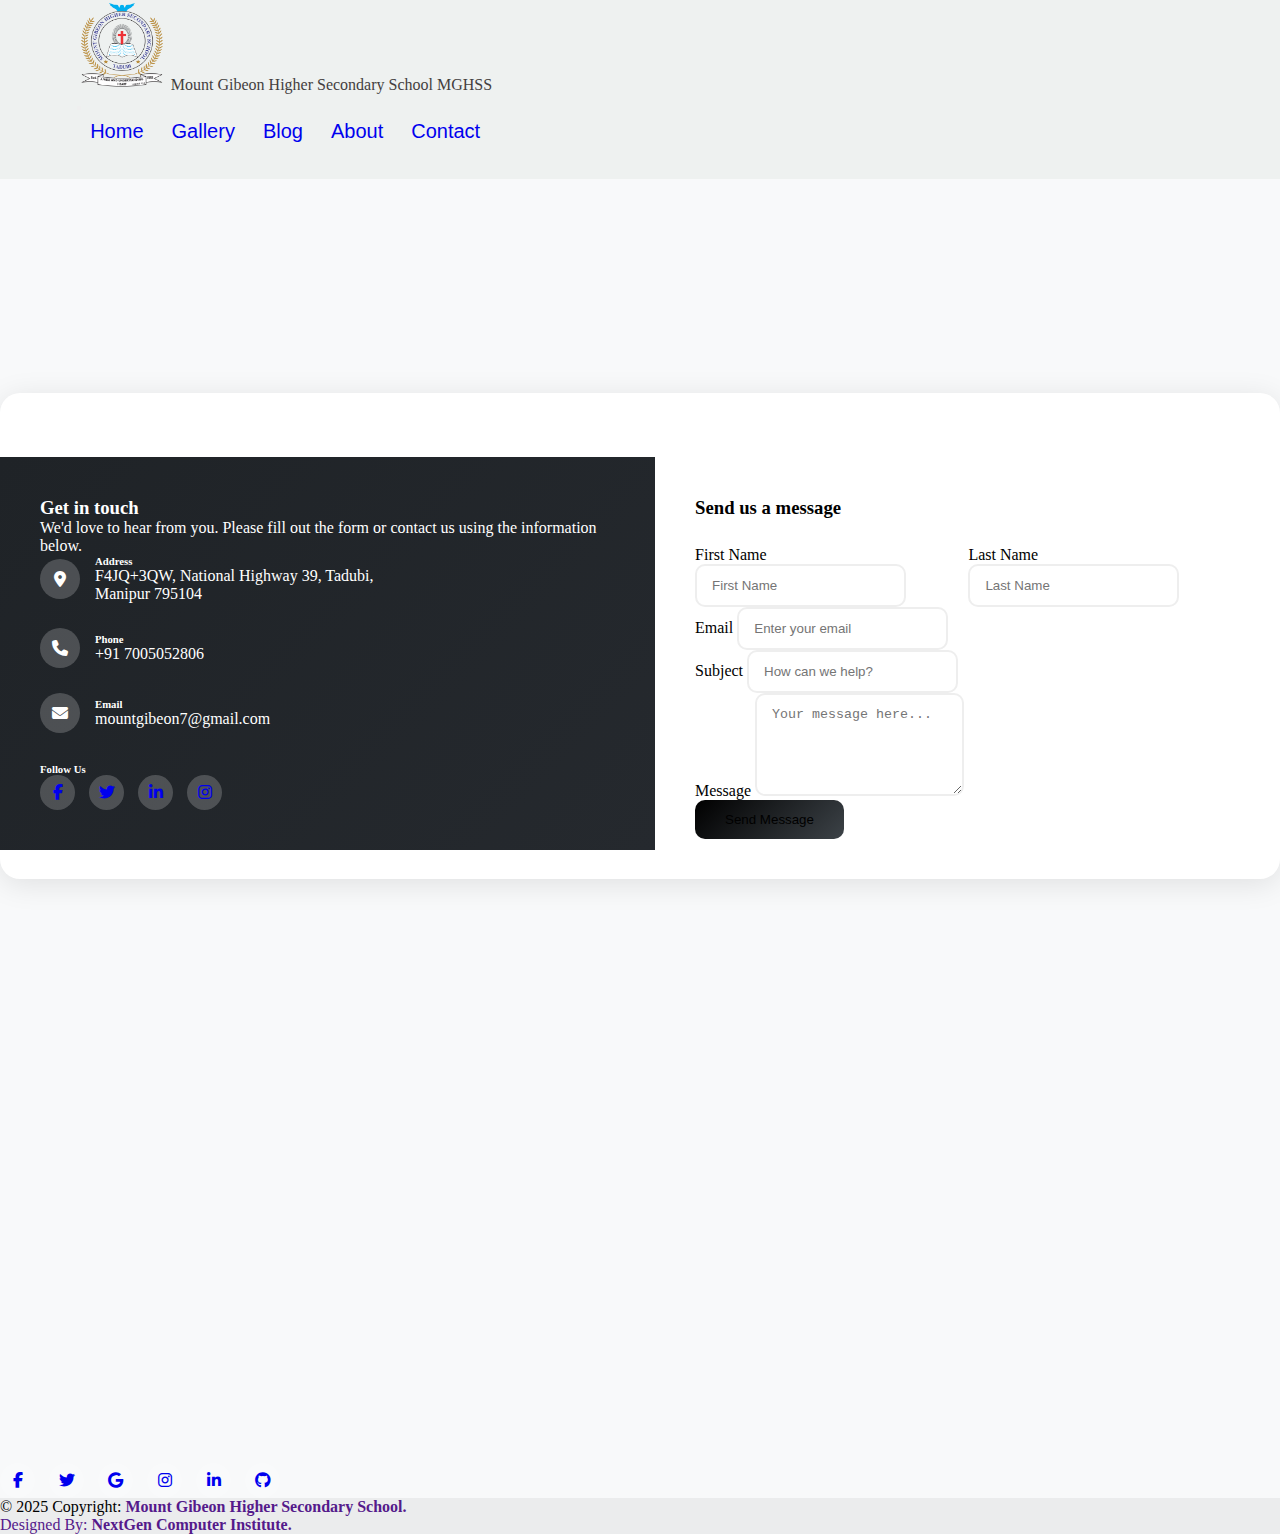
<file: contact.html>
<!DOCTYPE html>
<html lang="en">

<head>
    <meta charset="UTF-8">
    <meta name="viewport" content="width=device-width, initial-scale=1.0">
    <title>MGHSS</title>
    <link rel="icon" href="/image/mt.png" type="image/png">
    <link rel="stylesheet" href="style.css">
    <link href="https://cdn.jsdelivr.net/npm/bootstrap@5.3.7/dist/css/bootstrap.min.css" rel="stylesheet"
        integrity="sha384-LN+7fdVzj6u52u30Kp6M/trliBMCMKTyK833zpbD+pXdCLuTusPj697FH4R/5mcr" crossorigin="anonymous">
    <!-- Font Awesome CDN -->
    <link rel="stylesheet" href="https://cdnjs.cloudflare.com/ajax/libs/font-awesome/6.5.0/css/all.min.css" />

</head>

<body>
    <section class="sub-header">
        <nav class="navbar navbar-expand-lg navbar-light fixed-top">
            <div class="container">
                <div class="d-flex align-items-center">
                    <!-- Logo -->
                    <a class="nav-link" href="/index.html"><img src="/image/mt.png" alt="Logo" class="logo me-2"></a>

                    <!-- Full name on desktop -->
                    <span class="fw-bold fs-3 d-none d-md-inline">Mount Gibeon Higher Secondary School</span>

                    <!-- Short name on mobile -->
                    <span class="fw-bolder fs-1 d-inline d-md-none">MGHSS</span>
                </div>

                <button class="navbar-toggler" type="button" data-bs-toggle="collapse" data-bs-target="#navbarNav"
                    aria-controls="navbarNav" aria-expanded="false" aria-label="Toggle navigation">
                    <span class="navbar-toggler-icon"></span>
                </button>
                <div class="collapse navbar-collapse justify-content-end nav-links" id="navbarNav">
                    <ul class="navbar-nav text-center">
                        <li class="nav-item">
                            <a class="nav-link" href="/index.html">Home</a>
                        </li>
                        <li class="nav-item">
                            <a class="nav-link" href="/gallery.html">Gallery</a>
                        </li>
                        <li class="nav-item">
                            <a class="nav-link" href="/blog.html">Blog</a>
                        </li>
                        <li class="nav-item">
                            <a class="nav-link" href="/about.html">About</a>
                        </li>
                        <li class="nav-item">
                            <a class="nav-link" href="/contact.html">Contact</a>
                        </li>
                    </ul>
                </div>
            </div>
        </nav>
    </section>



    <div class="container">
        <div class="row justify-content-center" style="padding-top: 150px;">
            <div class="col-lg-10">
                <div class="contact-wrapper">
                    <div class="row g-0">
                        <div class="col-md-5">
                            <div class="contact-info h-100">
                                <h3 class="mb-4">Get in touch</h3>
                                <p class="mb-4">We'd love to hear from you. Please fill out the form or contact us using
                                    the information below.</p>

                                <div class="contact-item">
                                    <div class="contact-icon">
                                        <i class="fas fa-map-marker-alt"></i>
                                    </div>
                                    <div>
                                        <h6 class="mb-0">Address</h6>
                                        <p class="mb-0">F4JQ+3QW, National Highway 39, Tadubi,<br> Manipur 795104</p>
                                    </div>
                                </div>

                                <div class="contact-item">
                                    <div class="contact-icon">
                                        <i class="fas fa-phone"></i>
                                    </div>
                                    <div>
                                        <h6 class="mb-0">Phone</h6>
                                        <p class="mb-0">+91 7005052806</p>
                                    </div>
                                </div>

                                <div class="contact-item">
                                    <div class="contact-icon">
                                        <i class="fas fa-envelope"></i>
                                    </div>
                                    <div>
                                        <h6 class="mb-0">Email</h6>
                                        <p class="mb-0">mountgibeon7@gmail.com</p>
                                    </div>
                                </div>

                                <div class="social-links">
                                    <h6 class="mb-3">Follow Us</h6>
                                    <a href="#" class="social-icon"><i class="fab fa-facebook-f text-success"></i></a>
                                    <a href="#" class="social-icon"><i class="fab fa-twitter text-success"></i></a>
                                    <a href="#" class="social-icon"><i class="fab fa-linkedin-in text-success"></i></a>
                                    <a href="#" class="social-icon"><i class="fab fa-instagram text-success"></i></a>
                                </div>
                            </div>
                        </div>

                        <div class="col-md-7">
                            <div class="contact-form">
                                <h3 class="mb-4">Send us a message</h3>

                                <form action="https://formspree.io/f/xzzvejjo" method="post">
                                    <div class="row">
                                        <div class="col-md-6 mb-3">
                                            <label class="form-label">First Name</label>
                                            <input type="text" class="form-control" placeholder="First Name"
                                                name="firstName" required>
                                        </div>
                                        <div class="col-md-6 mb-3">
                                            <label class="form-label">Last Name</label>
                                            <input type="text" class="form-control" placeholder="Last Name"
                                                name="lastName">
                                        </div>
                                    </div>

                                    <div class="mb-3">
                                        <label class="form-label">Email</label>
                                        <input type="email" class="form-control" placeholder="Enter your email"
                                            name="email" required>
                                    </div>

                                    <div class="mb-3">
                                        <label class="form-label">Subject</label>
                                        <input type="text" class="form-control" placeholder="How can we help?"
                                            name="subject">
                                    </div>

                                    <div class="mb-4">
                                        <label class="form-label">Message</label>
                                        <textarea class="form-control" rows="5" placeholder="Your message here..."
                                            name="message" required></textarea>
                                    </div>

                                    <button type="submit" class="btn btn-submit text-white">Send Message</button>
                                </form>


                            </div>
                        </div>
                    </div>
                </div>
            </div>
        </div>

        <section class="location" style="padding-bottom: 50px;">
            <iframe
                src="https://www.google.com/maps/embed?pb=!1m18!1m12!1m3!1d7453.643435382803!2d94.13821517859763!3d25.476709880427695!2m3!1f0!2f0!3f0!3m2!1i1024!2i768!4f13.1!3m3!1m2!1s0x3748996f32e8e39f%3A0xa4d01ef22c8b1cc0!2sMount%20Gibeon%20Higher%20Secondary%20School!5e1!3m2!1sen!2sin!4v1752569564684!5m2!1sen!2sin"
                width="600" height="450" style="border:0; border-radius: 5px;" allowfullscreen="" loading="lazy"
                referrerpolicy="no-referrer-when-downgrade"></iframe>
        </section>
    </div>


    <footer class="text-center bg-dark">
        <!-- Grid container -->
        <div class="container pt-4">
            <!-- Section: Social media -->
            <section class="mb-4">
                <!-- Facebook -->
                <a href="#" class="social-icon"><i class="fab fa-facebook-f text-success"></i></a>

                <!-- Twitter -->
                <a href="#" class="social-icon"><i class="fab fa-twitter text-success"></i></a>

                <!-- Google -->
                <a href="#" class="social-icon"><i class="fab fa-google text-success"></i></a>

                <!-- Instagram -->
                <a href="https://www.instagram.com/mt_gibeon_hr_sec_schooltadubi?igsh=MTFhenN1OXhieGww"
                    class="social-icon"><i class="fab fa-instagram text-success"></i></a>

                <!-- Linkedin -->
                <a href="#" class="social-icon"><i class="fab fa-linkedin-in text-success"></i></a>
                <!-- Github -->
                <a href="#" class="social-icon"><i class="fab fa-github text-success"></i></a>
            </section>
            <!-- Section: Social media -->
        </div>
        <!-- Grid container -->

        <!-- Copyright -->
        <div class="text-success text-center p-3" style="background-color: rgba(0, 0, 0, 0.05);">
            © 2025 Copyright:
            <a class="text-success text-body" href=""> <span class="text-success" style="font-weight: bolder;">Mount
                    Gibeon Higher
                    Secondary School.</span> <br> <span class="text-success">Designed By:</span>
                <span class="text-success" style="font-weight: bolder;">NextGen Computer Institute.</span></a>
        </div>
        <!-- Copyright -->
    </footer>

    <script src="https://cdn.jsdelivr.net/npm/bootstrap@5.3.7/dist/js/bootstrap.bundle.min.js"
        integrity="sha384-ndDqU0Gzau9qJ1lfW4pNLlhNTkCfHzAVBReH9diLvGRem5+R9g2FzA8ZGN954O5Q"
        crossorigin="anonymous"></script>
</body>

</html>
</file>
<file: style.css>
@import url('https://fonts.googleapis.com/css2?family=Cormorant:ital,wght@0,300..700;1,300..700&family=Pacifico&family=Staatliches&display=swap');
@import url('https://fonts.googleapis.com/css2?family=Cormorant:ital,wght@0,300..700;1,300..700&family=Josefin+Sans:ital,wght@0,100..700;1,100..700&family=Pacifico&family=Staatliches&family=Tangerine:wght@400;700&display=swap');
@import url('https://fonts.googleapis.com/css2?family=Aguafina+Script&family=Bonheur+Royale&family=Cormorant:ital,wght@0,300..700;1,300..700&family=Josefin+Sans:ital,wght@0,100..700;1,100..700&family=Pacifico&family=Roboto:ital,wght@0,100..900;1,100..900&family=Staatliches&family=Tangerine:wght@400;700&display=swap');
@import url('https://fonts.googleapis.com/css2?family=Aguafina+Script&family=Bebas+Neue&family=Bonheur+Royale&family=Cormorant:ital,wght@0,300..700;1,300..700&family=Josefin+Sans:ital,wght@0,100..700;1,100..700&family=Pacifico&family=Roboto:ital,wght@0,100..900;1,100..900&family=Staatliches&family=Tangerine:wght@400;700&display=swap');

* {
    margin: 0;
    padding: 0;
}

.josefin-sans-heading {
    font-family: "Josefin Sans", sans-serif;
    font-optical-sizing: auto;
    font-weight: bolder !important;
    font-style: normal;
}

nav {
    display: flex;
    padding: 2% 6%;
    justify-content: space-between;
    align-items: center;
}

nav img {
    width: 150px;
}

.nav-links {
    flex: 1;
    text-align: right;
}

.nav-links ul li {
    list-style: none;
    display: inline-block;
    padding: 8px 12px;
    position: relative;
}

.nav-links ul li::after {
    content: '';
    width: 0%;
    height: 2px;
    background-color: #f44366;
    display: block;
    margin: auto;
    transition: 0.5s;
}

.nav-links ul li:hover::after {
    width: 100%;
}

.nav-item:hover {
    color: red;
}

.nav-links ul li a {
    text-decoration: none;
    /* color: #198754; */
    /* color: rgb(243, 241, 241); */
    font-size: 20px;
    font-family: sans-serif;
}

.nav-links ul li a:hover {
    color: rgb(222, 20, 20);
    font-weight: bolder;
}

.text-box {
    width: 90%;
    color: white;
    position: absolute;
    top: 50%;
    left: 50%;
    transform: translate(-50%, -50%);
    text-align: center;
}

.text-box h1 {
    font-size: 50px;
}

.text-box p {
    margin: 10px 0 40px;
    font-size: 25px;
    color: white;
}

.hero-btn {
    display: inline-block;
    text-decoration: none;
    color: white;
    border: 1px solid white;
    padding: 12px 34px;
    font-size: 20px;
    background: transparent;
    position: relative;
    cursor: pointer;
    border-radius: 10px;
    font-weight: bolder;
}


.hero-btn:hover {
    border: 1px solid #050505;
    background: #050505;
    transition: 1s;
    color: rgb(6, 228, 6);
    font-weight: bolder;
}

.course {
    width: 80%;
    margin: auto;
    text-align: center;
    padding-top: 100px;
}

h1 {
    font-size: 36px;
    font-weight: 600;
}



.row {
    margin-top: 5%;
    display: flex;
    justify-content: space-between;
}

.course-col {
    flex-basis: 31%;
    background: #fff3f3;
    border-radius: 10px;
    margin-bottom: 5%;
    padding: 20px 1px;
    box-sizing: border-box;
    transition: 0.5s;
    cursor: pointer;
}

.h3 {
    padding-left: 10px;
    font-weight: 600;
}

.course-col:hover {
    box-shadow: 0 0 20px 0px rgba(221, 4, 4, 0.2);
}


.navbar .logo {
    height: 90px;
    width: 90px;
}

nav {
    padding-top: 0;
    background-color: #eef1f0;
    /* background-color: #089754; */
    /* background-color: #ffffff; */
    color: #433e3e;
    /* color: #050505; */
}

.icon-svg {
    height: 40px;
}

.icon-btn {
    border: none;
}

.p {
    margin-left: 10px;
    text-align: justify;
    margin-bottom: 30px;
    margin-right: 40px;
}

.no-border {
    border: none !important;
}

.icon-btn {
    border-radius: 50% !important;
    background-color: red;
}

.campus {
    width: 80%;
    margin: auto;
    text-align: center;
    padding-top: 50px;
    margin-bottom: 30px
}

.campus-col {
    flex-basis: 32%;
    border-radius: 10px;
    margin-bottom: 30px;
    position: relative;
    overflow: hidden;
}

.campus-col img {
    width: 100%;
    display: block;
}

.layer {
    background: transparent;
    height: 100%;
    width: 100%;
    position: absolute;
    top: 0;
    left: 0;
    transition: 0.5s;
}

.layer:hover {
    background: rgba(226, 0, 0, 0.7);
}

.layer h3 {
    width: 100%;
    font-weight: 500;
    color: white;
    font-size: 25px;
    bottom: 0;
    left: 50%;
    transform: translate(-50%);
    position: absolute;
    opacity: 0;
    transition: 0.5s;
    font-family: Arial, Helvetica, sans-serif;
}

.layer:hover h3 {
    bottom: 49%;
    opacity: 1;
}

.about-us {
    width: 80%;
    margin: auto;
    padding-top: 80px;
    padding-bottom: 50px;
}

.red-btn {
    border: 1px solid #f44366;
    background: transparent;
    color: #f44366;
}

.red-btn:hover {
    color: white;
}

.location {
    width: 80%;
    margin: auto;
    padding: 80px 0;
}

.location iframe {
    width: 100%;
}

.contact-us {
    width: 80%;
    margin: auto;
}

.contact-col {
    flex-basis: 48%;
    margin-bottom: 30px;
}

.contact-col div {
    display: flex;
    align-items: center;
    margin-bottom: 40px;
}

.contact-col div .fa {
    font-size: 28px;
    color: #f44366;
    margin: 10px;
    margin-right: 30px;
}

.contact-col div p {
    padding: 0;
}

.contact-col div h5 {
    font-size: 20px;
    margin-bottom: 5px;
    color: #555;
    font-weight: 400;
}

.contact-col input,
.contact-col textarea {
    width: 100%;
    padding: 15px;
    outline: none;
    border: 1px solid #ccc;
    box-sizing: border-box;
}


.text-body {
    text-decoration: none;
}

.copy {
    color: green;
}

.hero-btn1 {
    display: inline-block;
    text-decoration: none;
    background-color: #DC3545;
    color: white;
    border: 1px solid white;
    padding: 12px 34px;
    font-size: 20px;
    position: relative;
    cursor: pointer;
    border-radius: 10px;
    font-weight: bolder;
}


.hero-btn1:hover {
    border: 1px solid #050505;
    background: #050505;
    transition: 1s;
    color: rgb(6, 228, 6);
    font-weight: bolder;
}

.contact-wrapper {
    background: white;
    border-radius: 20px;
    overflow: hidden;
    box-shadow: 0 5px 30px rgba(0, 0, 0, 0.1);
}

.contact-info {
    background: linear-gradient(135deg, #1F2327, #25292e);
    padding: 40px;
    color: white;
}

.contact-item {
    display: flex;
    align-items: center;
    margin-bottom: 25px;
    transition: all 0.3s ease;
}

.contact-item:hover {
    transform: translateX(10px);
}

.contact-icon {
    width: 40px;
    height: 40px;
    background: rgba(255, 255, 255, 0.2);
    border-radius: 50%;
    display: flex;
    align-items: center;
    justify-content: center;
    margin-right: 15px;
}

.social-links {
    margin-top: 30px;
}

.social-icon {
    width: 35px;
    height: 35px;
    background: rgba(255, 255, 255, 0.2);
    border-radius: 50%;
    display: inline-flex;
    align-items: center;
    justify-content: center;
    margin-right: 10px;
    transition: all 0.3s ease;
    text-decoration: none;
}

.social-icon:hover {
    /* background: white; */
    color: #010101;
    transform: translateY(-3px);
}

.contact-form {
    padding: 40px;
}

.form-control {
    border-radius: 10px;
    padding: 12px 15px;
    border: 2px solid #eee;
    transition: all 0.3s ease;
}

.form-control:focus {
    border-color: #080808;
    box-shadow: none;
}

.form-label {
    font-weight: 500;
    margin-bottom: 8px;
}

.btn-submit {
    background: linear-gradient(135deg, #000000, #3c4247);
    border: none;
    padding: 12px 30px;
    border-radius: 10px;
    transition: all 0.3s ease;
}

.btn-submit:hover {
    transform: translateY(-2px);
    box-shadow: 0 5px 15px rgba(0, 98, 204, 0.3);
}

.map-container {
    height: 200px;
    border-radius: 10px;
    overflow: hidden;
    margin-top: 20px;
}

.testimonials .card {
    border: none;
    box-shadow: 0px 2px 5px rgba(0, 0, 0, 0.1);
}

.testimonials .card-text {
    font-style: italic;
    text-align: justify;
}

.testimonials img {
    width: 50px;
    height: 50px;
}

/* Features css */
.service-card {
    transition: all 0.3s ease;
    border: none;
    border-radius: 15px;
    overflow: hidden;
    background: linear-gradient(145deg, #ffffff, #f3f3f3);
    box-shadow: 5px 5px 15px #d9d9d9, -5px -5px 15px #ffffff;
}

.service-card:hover {
    transform: translateY(-10px);
    box-shadow: 8px 8px 20px #d1d1d1, -8px -8px 20px #ffffff;
}

.icon-wrapper {
    width: 80px;
    height: 80px;
    border-radius: 50%;
    display: flex;
    align-items: center;
    justify-content: center;
    margin: 0 auto;
    background: linear-gradient(135deg, #6366f1, #8b5cf6);
}

.custom-badge {
    background: linear-gradient(135deg, #6366f1, #8b5cf6);
    padding: 8px 15px;
    border-radius: 20px;
    font-size: 0.8rem;
    font-weight: 500;
}

.service-title {
    color: #2d3748;
    font-weight: 600;
}

.service-text {
    color: #718096;
    font-size: 0.95rem;
}

body {
    background-color: #f8f9fa;
    min-height: 100vh;
    /* padding: 40px 0; */
}

.features {
    margin-top: 30px;
}

.feature-icon {
    font-size: 2.5rem;
    color: #0d6efd;
    margin-bottom: 1rem;
}

.testimonial-img {
    width: 80px;
    height: 80px;
    border-radius: 50%;
    object-fit: cover;
}

.custom-container {
    max-width: 100% !important;
    /* or set to 95%, 1200px, etc. */
    padding-left: 2rem;
    padding-right: 2rem;
}

.hero {
    background-image: linear-gradient(rgba(4, 9, 30, 0.7), rgba(4, 9, 30, 0.7)), url(/image/new.jpg);
    background-size: cover;
    height: 100vh;
    color: white;
    display: flex;
    align-items: center;
}

@media (max-width: 740px) {
    .hero {
        background-image: linear-gradient(rgba(4, 9, 30, 0.7), rgba(4, 9, 30, 0.7)), url(/image/new1.jpg);
    }
}


.logo {
    height: 80px;
    /* Default for desktop */
}

@media (max-width: 740px) {
    .logo {
        height: 40px;
        /* Smaller for mobile */
    }
}

@media (max-width: 740px) {
    .gg {
        margin-left: 10px;
        /* Smaller for mobile */
    }
}


.school {
    text-align: justify;
    /* margin-top: 40px; */
    margin-bottom: 60px;
}

.bio {
    font-size: 25px;
}

@media (max-width: 740px) {
    .school {
        margin-top: 150px;
    }
}

@media (max-width: 740px) {
    .abot {
        padding-left: 30px;
        text-align: center;
    }
}

@media (max-width: 740px) {
    .elizabeth {
        font-size: 3px;
        text-align: center;
    }
}

@media (max-width: 740px) {
    .alem {
        text-align: center;
    }
}

@media (max-width: 740px) {
    .bio {
        line-height: 1.2;
        font-weight: normal;
        font-size: 18px;
        text-align: justify;
    }
}

@media (max-width: 740px) {
    .fbz {
        padding-top: 200px;
    }
}

@media (max-width: 740px) {
    .text-muted {
        text-align: justify;
    }
}

@media (max-width: 740px) {
    .nigo {
        font-size: 40px !important;
    }
}

.tangerine-regular {
    font-family: "Tangerine", cursive;
    text-decoration: underline;
}

.tab-navigation {
    display: flex;
    gap: 1rem;
    margin-bottom: 2rem;
    flex-wrap: wrap;
}

.tab-btn {
    padding: 0.75rem 1.5rem;
    background: #f8f9fa;
    border: none;
    border-radius: 8px;
    cursor: pointer;
    transition: all 0.3s ease;
    font-weight: 500;
}

.tab-btn:hover {
    background: #e9ecef;
}

.tab-btn.active {
    background: #0d6efd;
    color: white;
}

.tab-content {
    display: none;
    animation: fadeIn 0.5s ease;
}

.tab-content.active {
    display: block;
}

.grid-container {
    display: grid;
    grid-template-columns: repeat(auto-fill, minmax(300px, 1fr));
    gap: 1.5rem;
}

.grid-item {
    border-radius: 12px;
    overflow: hidden;
    position: relative;
    aspect-ratio: 1/1;
    cursor: pointer;
    transition: transform 0.3s ease;
}

.grid-item:hover {
    transform: translateY(-5px);
}

.grid-item img {
    width: 100%;
    height: 100%;
    object-fit: cover;
    transition: transform 0.5s ease;
}

.grid-item:hover img {
    transform: scale(1.1);
}

.image-overlay {
    position: absolute;
    bottom: 0;
    left: 0;
    right: 0;
    background: linear-gradient(to top, rgba(0, 0, 0, 0.8), transparent);
    color: white;
    padding: 1.5rem;
    transform: translateY(100%);
    transition: transform 0.3s ease;
}

.grid-item:hover .image-overlay {
    transform: translateY(0);
}

@keyframes fadeIn {
    from {
        opacity: 0;
    }

    to {
        opacity: 1;
    }
}

.about {
    padding-top: 120px;
}

.card:hover {
    box-shadow: -5px 50px 100px rgba(223, 241, 223, 0.5);
}

.card:hover h6 {
    font-weight: 700;
}

.card:hover p {
    font-weight: 500;
}

.card:hover small {
    font-weight: 500;
}

.featurette {
    padding-top: 150px;
    margin-bottom: 50px;
}

.rounded {
    margin-top: 150px;
}

.blog {
    font-weight: 300;
    line-height: 1.2;
    font-size: calc(1.475rem + 2.7vw);
    font-family: "Playfair Display", Georgia, "Times New Roman", serif;
}


.josefin-sans-rup {
    font-family: "Josefin Sans", sans-serif;
    font-optical-sizing: auto;
    font-weight: 400;
    font-style: normal;
}

.bebas-neue-regular {
    font-family: "Bebas Neue", sans-serif;
    font-weight: 400;
    font-style: normal;
}

.shake {
    display: inline-block;
    animation: shake 5s infinite;
    transform-origin: top center;
}

@keyframes shake {
    0% {
        transform: rotate(0deg);
    }

    20% {
        transform: rotate(-15deg);
    }

    40% {
        transform: rotate(15deg);
    }

    60% {
        transform: rotate(-10deg);
    }

    80% {
        transform: rotate(10deg);
    }

    100% {
        transform: rotate(0deg);
    }
}

@keyframes marquee {
    0% {
        transform: translateX(0%);
    }

    100% {
        transform: translateX(-100%);
    }
}

.blink {
    animation: blinkColors 1s infinite;
}

@keyframes blinkColors {
    0% {
        color: red;
    }

    25% {
        color: blue;
    }

    50% {
        color: green;
    }

    75% {
        color: orange;
    }

    100% {
        color: red;
    }
}


/* :root {
 
    --marquee-speed: 14s;
 
    --marquee-gap: 4rem;
}


.accordion-button {
    padding-top: .9rem;
    padding-bottom: .9rem;
}


.marquee {
    position: relative;
    display: block;
    overflow: hidden;
    width: 100%;
    white-space: nowrap;
    mask-image: linear-gradient(to right, transparent 0, #000 2rem, #000 calc(100% - 2rem), transparent 100%);
    -webkit-mask-image: linear-gradient(to right, transparent 0, #000 2rem, #000 calc(100% - 2rem), transparent 100%);
}

.marquee__track {
    display: inline-flex;
    align-items: center;
    gap: var(--marquee-gap);
    will-change: transform;
    animation: marquee var(--marquee-speed) linear infinite;
}
.marquee__item {
    display: inline-block;
    padding-right: var(--marquee-gap);
    white-space: nowrap;
}

.marquee.paused .marquee__track {
    animation-play-state: paused;
}

.accordion-button:focus .marquee__track,
.accordion-button:hover .marquee__track {
    animation-play-state: paused;
}

@keyframes marquee {
    0% {
        transform: translateX(0);
    }

    100% {
        transform: translateX(-50%);
    }

}

.marquee__track>.marquee__item-group {
    display: inline-flex;
    gap: var(--marquee-gap);
}


.accordion-item {
    overflow: hidden;
    box-shadow: 0 6px 24px rgba(0, 0, 0, .08);
} */

@media (max-width: 740px) {
    .marquee__itemmm {
        display: none;
    }
}
</file>
